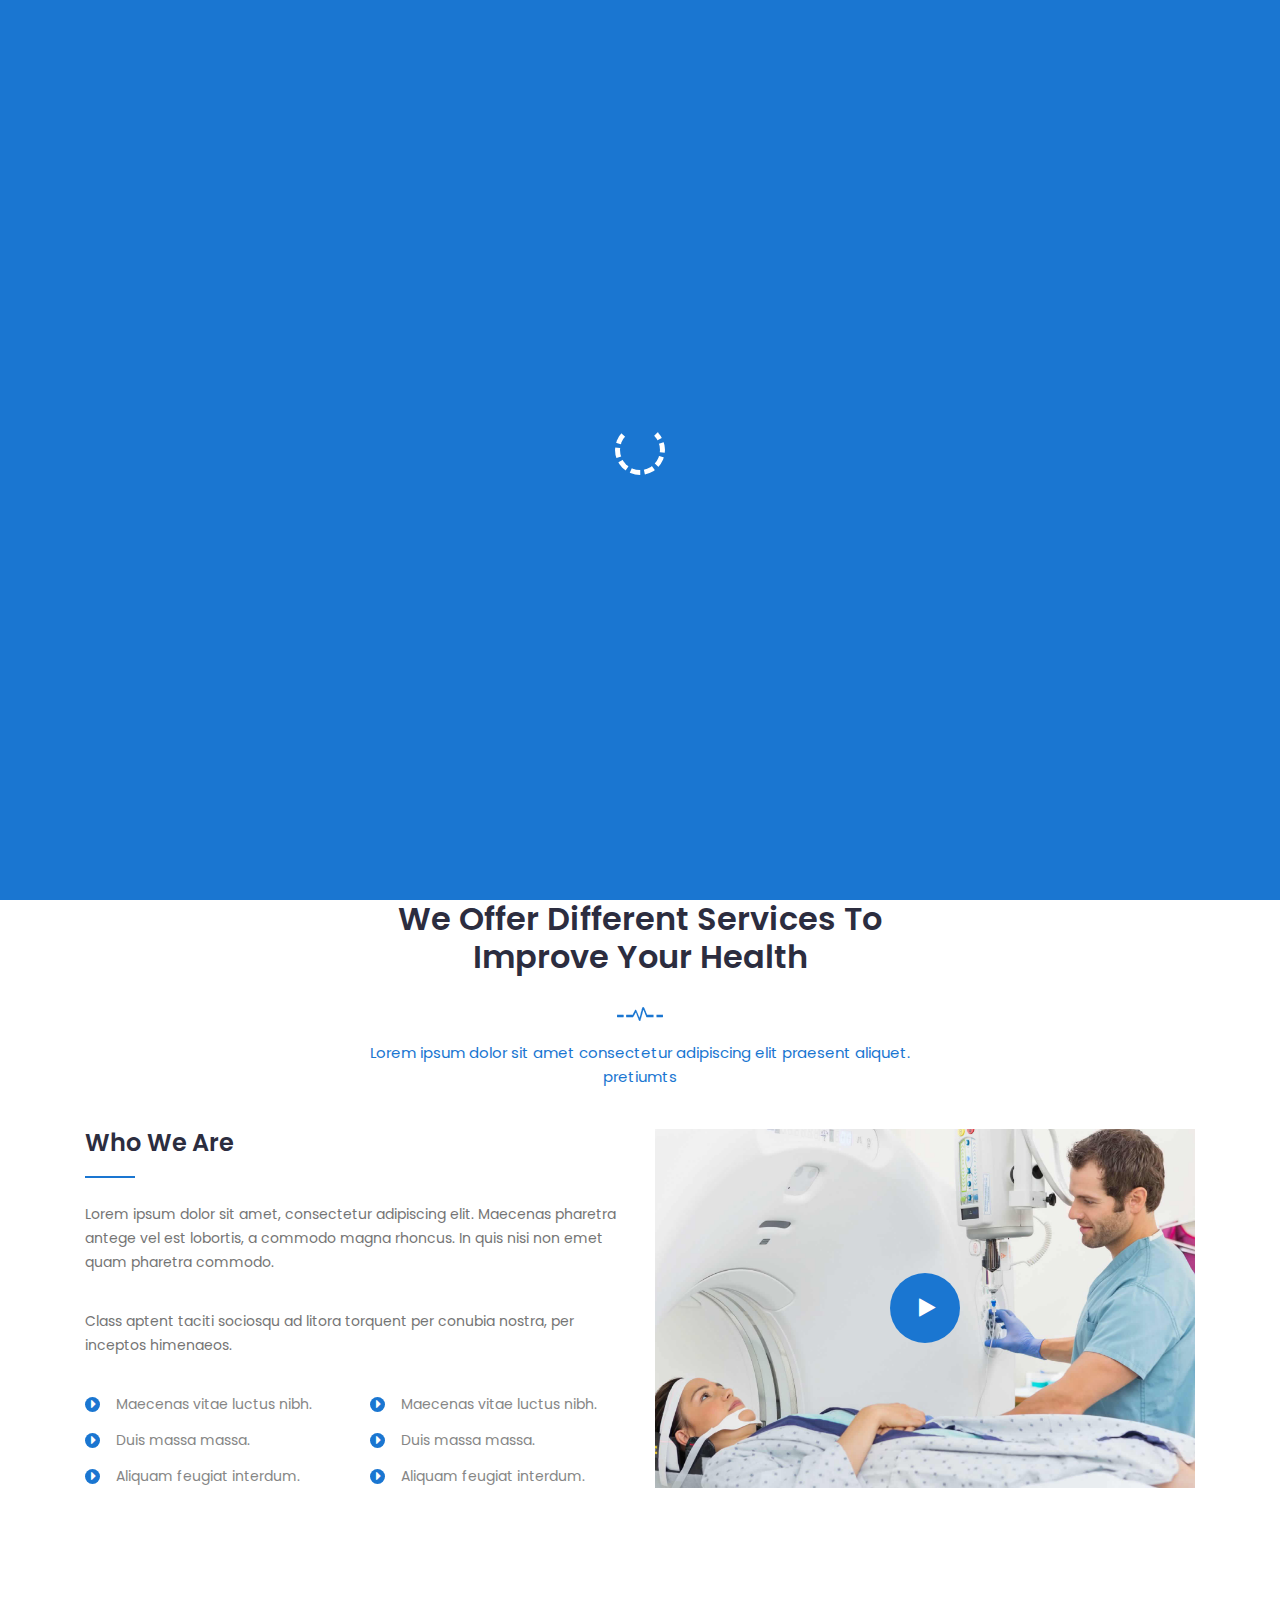
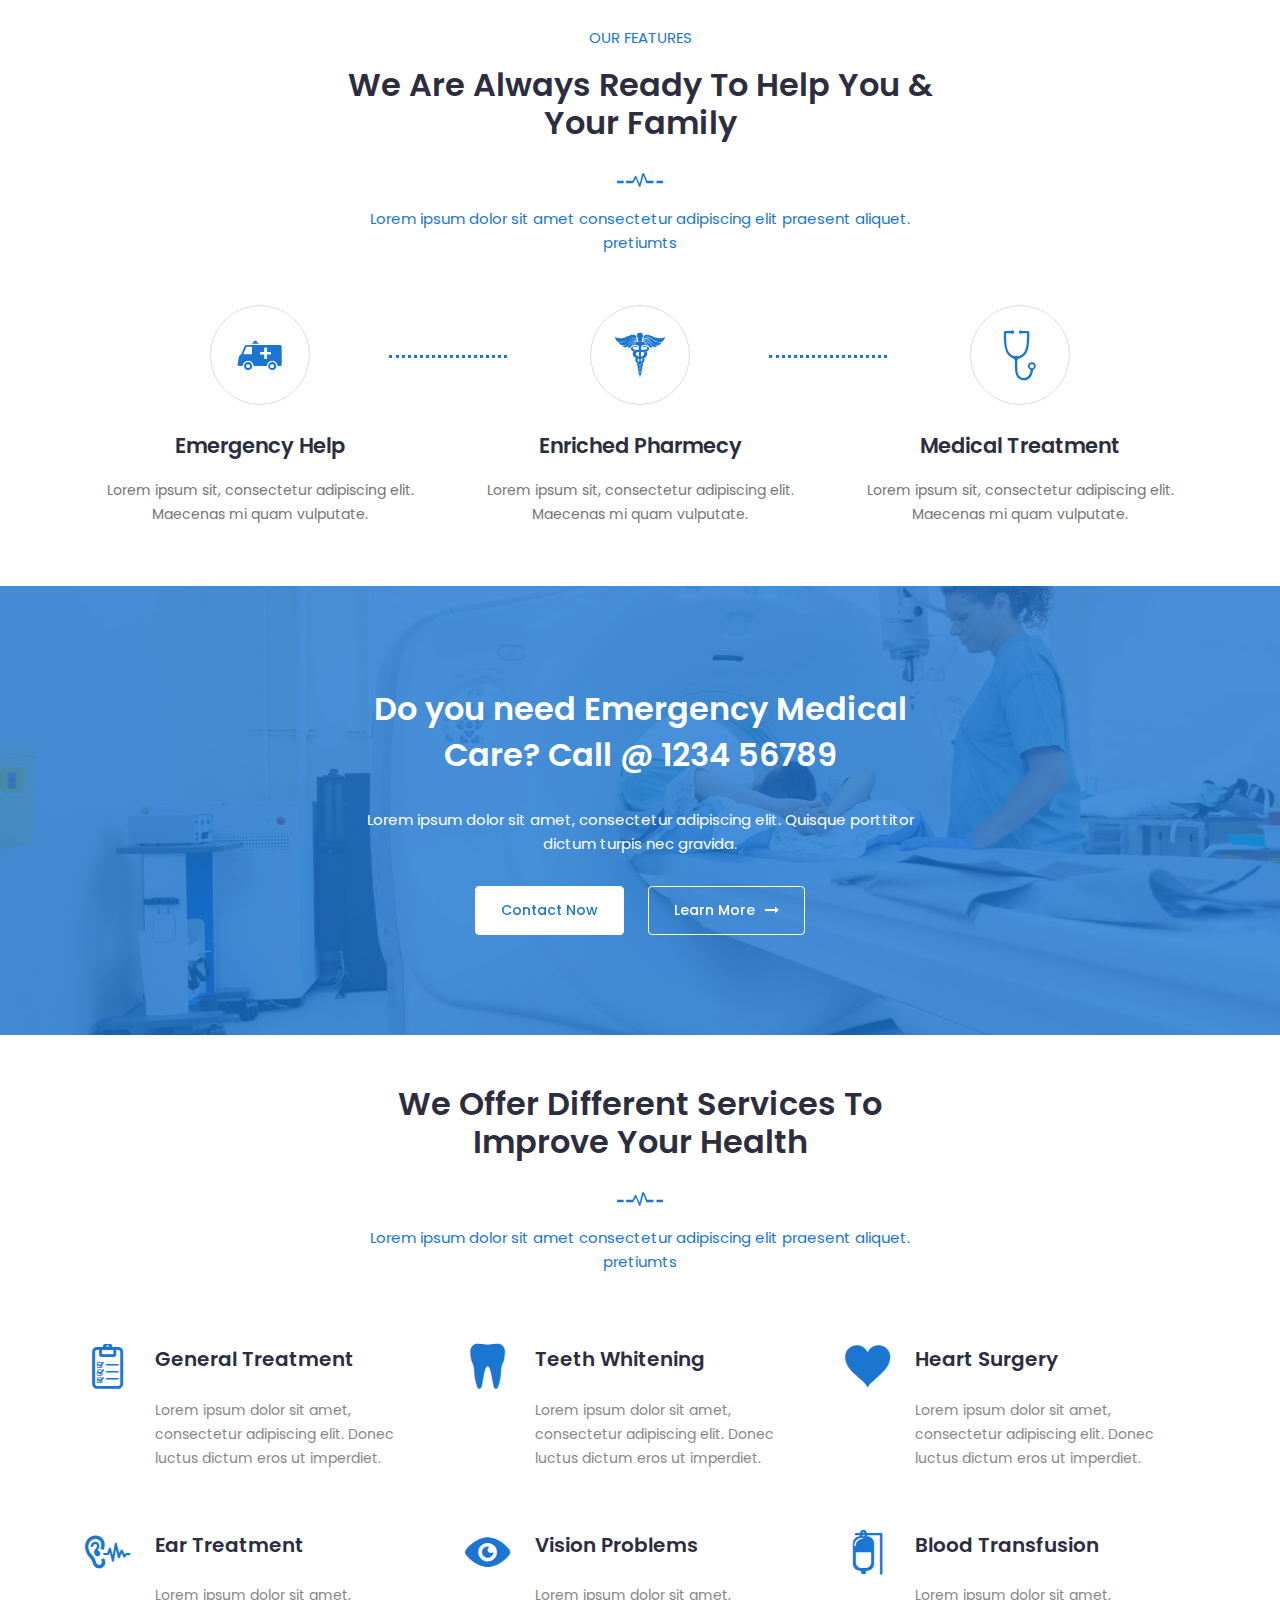
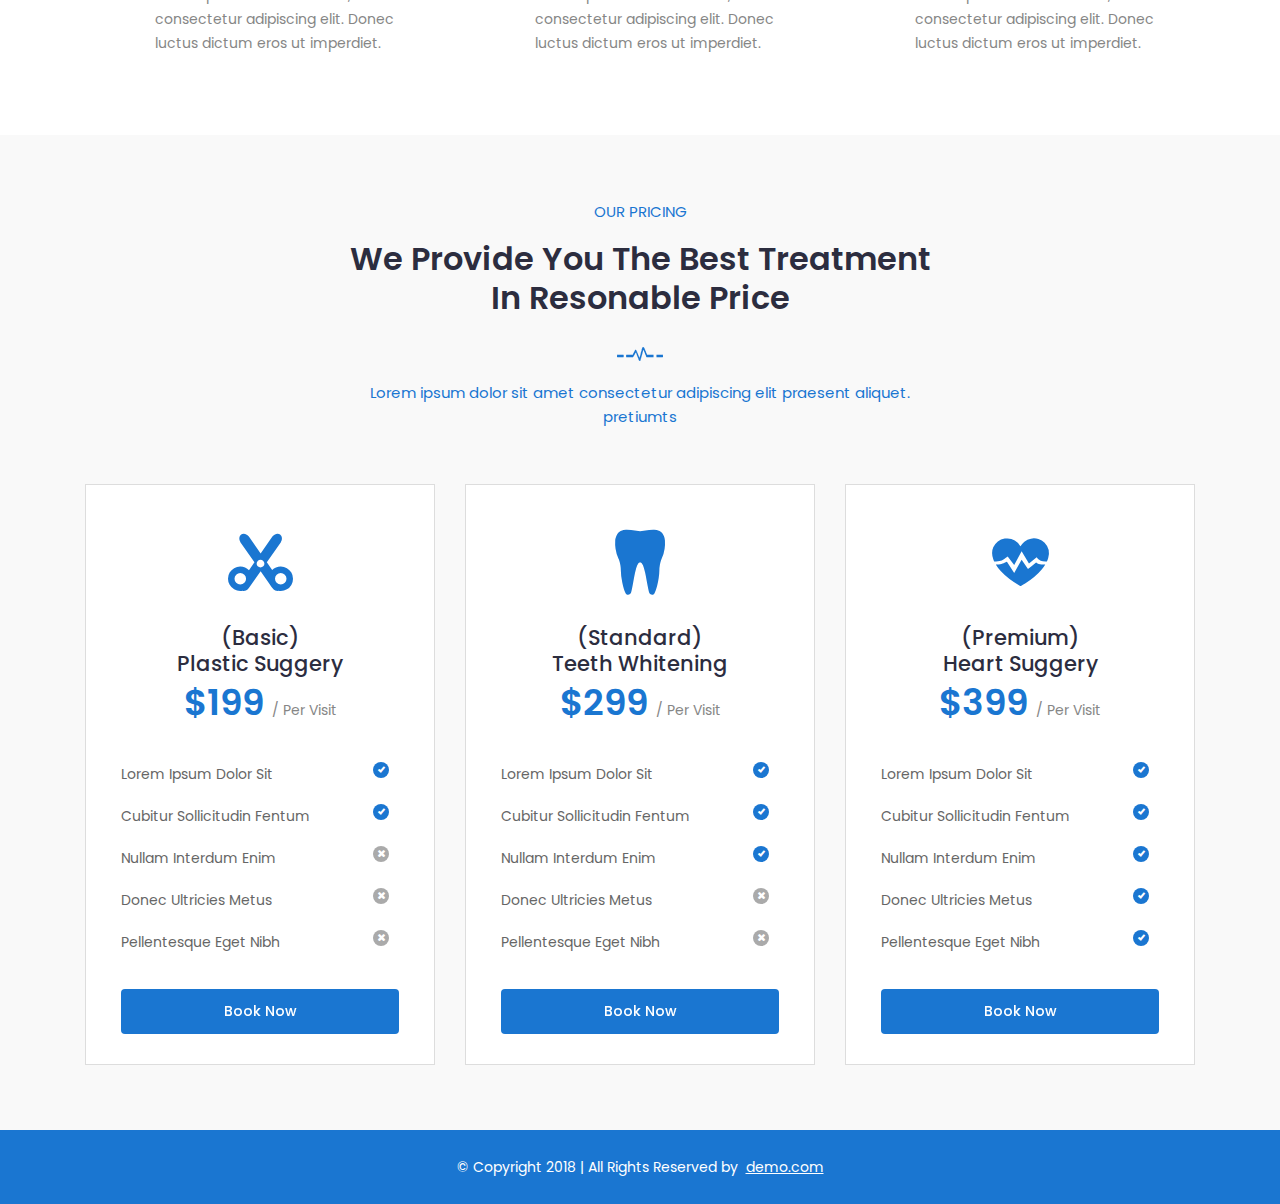
<file: index.html>
<!doctype html>
<html class="no-js" lang="zxx">

<head>
	<!-- Meta Tags -->
	<meta charset="utf-8">
	<meta http-equiv="X-UA-Compatible" content="IE=edge">
	<meta name="keywords" content="Site keywords here">
	<meta name="description" content="">
	<meta name='copyright' content=''>
	<meta name="viewport" content="width=device-width, initial-scale=1, shrink-to-fit=no">

	<title>Mediplus</title>

	<link rel="icon" href="img/favicon.png">

	<link href="https://fonts.googleapis.com/css?family=Poppins:200i,300,300i,400,400i,500,500i,600,600i,700,700i,800,800i,900,900i&display=swap" rel="stylesheet">

	<link rel="stylesheet" href="css/bootstrap.min.css">
	<link rel="stylesheet" href="css/font-awesome.min.css">
	<link rel="stylesheet" href="css/icofont.css">

	<link rel="stylesheet" href="css/normalize.css">
	<link rel="stylesheet" href="style.css">
	<link rel="stylesheet" href="css/responsive.css">
</head>

<body>

	<div class="loader"></div>

	<header class="header">
		<div class="header-inner">
			<div class="container">
				<div class="inner">
					<div class="row">
						<div class="col-lg-3 col-md-3 col-12">
							<div class="logo">
								<a href="index.html">
									<img src="img/logo.svg" alt="Logo" class="logo" onerror="this.onerror=null;this.src='img/logo.png';">
								</a>
							</div>
							<div class="mobile-nav"></div>
						</div>
						<div class="col-lg-7 col-md-9 col-12">
							<div class="main-menu">
								<nav class="navigation">
									<ul class="nav menu">
										<li class="active"><a href="index.html" tabindex="0">Home</a></li>
										<li><a href="features.html" tabindex="0">Features </a></li>
										<li><a href="pricing.html" tabindex="0">Pricing </a></li>
										<li><a href="contact.html" tabindex="0">Contact Us</a></li>
									</ul>
								</nav>
							</div>
						</div>
					</div>
				</div>
			</div>
		</div>
	</header>

	<section class="slider content">
		<div class="hero-slider">
			<div class="single-slider" style="background-image:url('img/slider2.jpg')">
				<div class="container">
					<div class="row">
						<div class="col-lg-7">
							<div class="text">
								<h1>Welcome to Our Website</h1>
								<p>Lorem ipsum dolor sit amet, consectetur adipiscing elit. Mauris sed nisl pellentesque, faucibus libero eu, gravida quam. </p>
								<div class="button">
									<a href="#" class="btn">Get Appointment</a>
									<a href="#" class="btn primary">Learn More</a>
								</div>
							</div>
						</div>
					</div>
				</div>
			</div>
		</div>
	</section>

	<section class="Feautes section mt-5">
		<div class="container">
			<div class="row">
				<div class="col-lg-12">
					<div class="section-title">
						<p class="mb-3 text-uppercase">
							<a href="" tabindex="0">MATHML </a>
						</p>
					</div>
				</div>
			</div>
			<div class="text-center mt-0">
				<math>
					<mi>x</mi>
					<mo>=</mo>
					<mfrac>
						<mrow>
							<mo>-</mo>
							<mi>b</mi>
							<mo>&#xB1;</mo>
							<msqrt>
								<mrow>
									<msup>
										<mi>b</mi>
										<mn>2</mn>
									</msup>
									<mo>-</mo>
									<mn>4</mn>
									<mi>a</mi>
									<mi>c</mi>
								</mrow>
							</msqrt>
						</mrow>
						<mrow>
							<mn>2</mn>
							<mi>a</mi>
						</mrow>
					</mfrac>
				</math>
			</div>
		</div>
	</section>

	<section class="why-choose section content">
		<div class="container">
			<div class="row">
				<div class="col-lg-12">
					<div class="section-title mt-4">
						<h2>We Offer Different Services To Improve Your Health</h2>
						<img src="img/section-img.png" alt="#">
						<p>Lorem ipsum dolor sit amet consectetur adipiscing elit praesent aliquet. pretiumts</p>
					</div>
				</div>
			</div>
			<div class="row">
				<div class="col-lg-6 col-12">
					<div class="choose-left">
						<h3>Who We Are</h3>
						<p>Lorem ipsum dolor sit amet, consectetur adipiscing elit. Maecenas pharetra antege vel est lobortis, a commodo magna rhoncus. In quis nisi non emet quam pharetra commodo. </p>
						<p>Class aptent taciti sociosqu ad litora torquent per conubia nostra, per inceptos himenaeos. </p>
						<div class="row">
							<div class="col-lg-6">
								<ul class="list">
									<li><i class="fa fa-caret-right"></i>Maecenas vitae luctus nibh. </li>
									<li><i class="fa fa-caret-right"></i>Duis massa massa.</li>
									<li><i class="fa fa-caret-right"></i>Aliquam feugiat interdum.</li>
								</ul>
							</div>
							<div class="col-lg-6">
								<ul class="list">
									<li><i class="fa fa-caret-right"></i>Maecenas vitae luctus nibh. </li>
									<li><i class="fa fa-caret-right"></i>Duis massa massa.</li>
									<li><i class="fa fa-caret-right"></i>Aliquam feugiat interdum.</li>
								</ul>
							</div>
						</div>
					</div>
				</div>
				<div class="col-lg-6 col-12">
					<div class="choose-right">
						<div class="video-image">
							<div class="promo-video">
								<div class="waves-block">
									<div class="waves wave-1"></div>
									<div class="waves wave-2"></div>
									<div class="waves wave-3"></div>
								</div>
							</div>
							<a href="" class="video video-popup mfp-iframe"><i class="fa fa-play"></i></a>
						</div>
					</div>
				</div>
			</div>
		</div>
	</section>

	<section class="Feautes section mt-5">
		<div class="container">
			<div class="row">
				<div class="col-lg-12">
					<div class="section-title">
						<p class="mb-3 text-uppercase">
							<a href="features.html" tabindex="0">OUR FEATURES </a>
						</p>
						<h2>We Are Always Ready to Help You & Your Family</h2>
						<img src="img/section-img.png" alt="#">
						<p>Lorem ipsum dolor sit amet consectetur adipiscing elit praesent aliquet. pretiumts</p>
					</div>
				</div>
			</div>
			<div class="row">
				<div class="col-lg-4 col-12">
					<div class="single-features">
						<div class="signle-icon">
							<i class="icofont icofont-ambulance-cross"></i>
						</div>
						<h3>Emergency Help</h3>
						<p>Lorem ipsum sit, consectetur adipiscing elit. Maecenas mi quam vulputate.</p>
					</div>
				</div>
				<div class="col-lg-4 col-12">
					<div class="single-features">
						<div class="signle-icon">
							<i class="icofont icofont-medical-sign-alt"></i>
						</div>
						<h3>Enriched Pharmecy</h3>
						<p>Lorem ipsum sit, consectetur adipiscing elit. Maecenas mi quam vulputate.</p>
					</div>
				</div>
				<div class="col-lg-4 col-12">
					<div class="single-features last">
						<div class="signle-icon">
							<i class="icofont icofont-stethoscope"></i>
						</div>
						<h3>Medical Treatment</h3>
						<p>Lorem ipsum sit, consectetur adipiscing elit. Maecenas mi quam vulputate.</p>
					</div>
				</div>
			</div>
		</div>
	</section>

	<section class="call-action overlay" data-stellar-background-ratio="0.5">
		<div class="container">
			<div class="row">
				<div class="col-lg-12 col-md-12 col-12">
					<div class="content">
						<h2>Do you need Emergency Medical Care? Call @ 1234 56789</h2>
						<p>Lorem ipsum dolor sit amet, consectetur adipiscing elit. Quisque porttitor dictum turpis nec gravida.</p>
						<div class="button">
							<a href="contact.html" tabindex="0" class="btn">Contact Now</a>
							<a href="#" class="btn second">Learn More<i class="fa fa-long-arrow-right"></i></a>
						</div>
					</div>
				</div>
			</div>
		</div>
	</section>

	<section class="services section">
		<div class="container">
			<div class="row">
				<div class="col-lg-12">
					<div class="section-title">
						<h2>We Offer Different Services To Improve Your Health</h2>
						<img src="img/section-img.png" alt="#">
						<p>Lorem ipsum dolor sit amet consectetur adipiscing elit praesent aliquet. pretiumts</p>
					</div>
				</div>
			</div>
			<div class="row">
				<div class="col-lg-4 col-md-6 col-12">
					<div class="single-service">
						<i class="icofont icofont-prescription"></i>
						<h4><a href="service-details.html">General Treatment</a></h4>
						<p>Lorem ipsum dolor sit amet, consectetur adipiscing elit. Donec luctus dictum eros ut imperdiet. </p>
					</div>
				</div>
				<div class="col-lg-4 col-md-6 col-12">
					<div class="single-service">
						<i class="icofont icofont-tooth"></i>
						<h4><a href="service-details.html">Teeth Whitening</a></h4>
						<p>Lorem ipsum dolor sit amet, consectetur adipiscing elit. Donec luctus dictum eros ut imperdiet. </p>
					</div>
				</div>
				<div class="col-lg-4 col-md-6 col-12">
					<div class="single-service">
						<i class="icofont icofont-heart-alt"></i>
						<h4><a href="service-details.html">Heart Surgery</a></h4>
						<p>Lorem ipsum dolor sit amet, consectetur adipiscing elit. Donec luctus dictum eros ut imperdiet. </p>
					</div>
				</div>
				<div class="col-lg-4 col-md-6 col-12">
					<div class="single-service">
						<i class="icofont icofont-listening"></i>
						<h4><a href="service-details.html">Ear Treatment</a></h4>
						<p>Lorem ipsum dolor sit amet, consectetur adipiscing elit. Donec luctus dictum eros ut imperdiet. </p>
					</div>
				</div>
				<div class="col-lg-4 col-md-6 col-12">
					<div class="single-service">
						<i class="icofont icofont-eye-alt"></i>
						<h4><a href="service-details.html">Vision Problems</a></h4>
						<p>Lorem ipsum dolor sit amet, consectetur adipiscing elit. Donec luctus dictum eros ut imperdiet. </p>
					</div>
				</div>
				<div class="col-lg-4 col-md-6 col-12">
					<div class="single-service">
						<i class="icofont icofont-blood"></i>
						<h4><a href="service-details.html">Blood Transfusion</a></h4>
						<p>Lorem ipsum dolor sit amet, consectetur adipiscing elit. Donec luctus dictum eros ut imperdiet. </p>
					</div>
				</div>
			</div>
		</div>
	</section>

	<section class="pricing-table section">
		<div class="container">
			<div class="row">
				<div class="col-lg-12">
					<div class="section-title">
						<p class="mb-3 text-uppercase">
							<a href="features.html" tabindex="0">OUR PRICING </a>
						</p>
						<h2>We Provide You The Best Treatment In Resonable Price</h2>
						<img src="img/section-img.png" alt="#">
						<p>Lorem ipsum dolor sit amet consectetur adipiscing elit praesent aliquet. pretiumts</p>
					</div>
				</div>
			</div>
			<div class="row">
				<div class="col-lg-4 col-md-12 col-12">
					<div class="single-table">
						<div class="table-head">
							<div class="icon">
								<i class="icofont icofont-ui-cut"></i>
							</div>
							<h4 class="title">
								(Basic)<br />
								Plastic Suggery
							</h4>
							<div class="price">
								<p class="amount">$199<span>/ Per Visit</span></p>
							</div>
						</div>
						<ul class="table-list">
							<li><i class="icofont icofont-ui-check"></i>Lorem ipsum dolor sit</li>
							<li><i class="icofont icofont-ui-check"></i>Cubitur sollicitudin fentum</li>
							<li class="cross"><i class="icofont icofont-ui-close"></i>Nullam interdum enim</li>
							<li class="cross"><i class="icofont icofont-ui-close"></i>Donec ultricies metus</li>
							<li class="cross"><i class="icofont icofont-ui-close"></i>Pellentesque eget nibh</li>
						</ul>
						<div class="table-bottom">
							<a class="btn" href="#">Book Now</a>
						</div>
					</div>
				</div>

				<div class="col-lg-4 col-md-12 col-12">
					<div class="single-table">
						<div class="table-head">
							<div class="icon">
								<i class="icofont icofont-tooth"></i>
							</div>
							<h4 class="title">
								(Standard) <br />
								Teeth Whitening</h4>
							<div class="price">
								<p class="amount">$299<span>/ Per Visit</span></p>
							</div>
						</div>
						<ul class="table-list">
							<li><i class="icofont icofont-ui-check"></i>Lorem ipsum dolor sit</li>
							<li><i class="icofont icofont-ui-check"></i>Cubitur sollicitudin fentum</li>
							<li><i class="icofont icofont-ui-check"></i>Nullam interdum enim</li>
							<li class="cross"><i class="icofont icofont-ui-close"></i>Donec ultricies metus</li>
							<li class="cross"><i class="icofont icofont-ui-close"></i>Pellentesque eget nibh</li>
						</ul>
						<div class="table-bottom">
							<a class="btn" href="#">Book Now</a>
						</div>
					</div>
				</div>

				<div class="col-lg-4 col-md-12 col-12">
					<div class="single-table">
						<div class="table-head">
							<div class="icon">
								<i class="icofont-heart-beat"></i>
							</div>
							<h4 class="title">
								(Premium) <br>
								Heart Suggery</h4>
							<div class="price">
								<p class="amount">$399<span>/ Per Visit</span></p>
							</div>
						</div>
						<ul class="table-list">
							<li><i class="icofont icofont-ui-check"></i>Lorem ipsum dolor sit</li>
							<li><i class="icofont icofont-ui-check"></i>Cubitur sollicitudin fentum</li>
							<li><i class="icofont icofont-ui-check"></i>Nullam interdum enim</li>
							<li><i class="icofont icofont-ui-check"></i>Donec ultricies metus</li>
							<li><i class="icofont icofont-ui-check"></i>Pellentesque eget nibh</li>
						</ul>
						<div class="table-bottom">
							<a class="btn" href="#">Book Now</a>
						</div>
					</div>
				</div>
			</div>
		</div>
	</section>

	<footer id="footer" class="footer ">
		<div class="copyright">
			<div class="container">
				<div class="row">
					<div class="col-lg-12 col-md-12 col-12">
						<div class="copyright-content">
							<p>© Copyright 2018 | All Rights Reserved by <a href="" target="">demo.com</a> </p>
						</div>
					</div>
				</div>
			</div>
		</div>
	</footer>
</body>

</html>
</file>
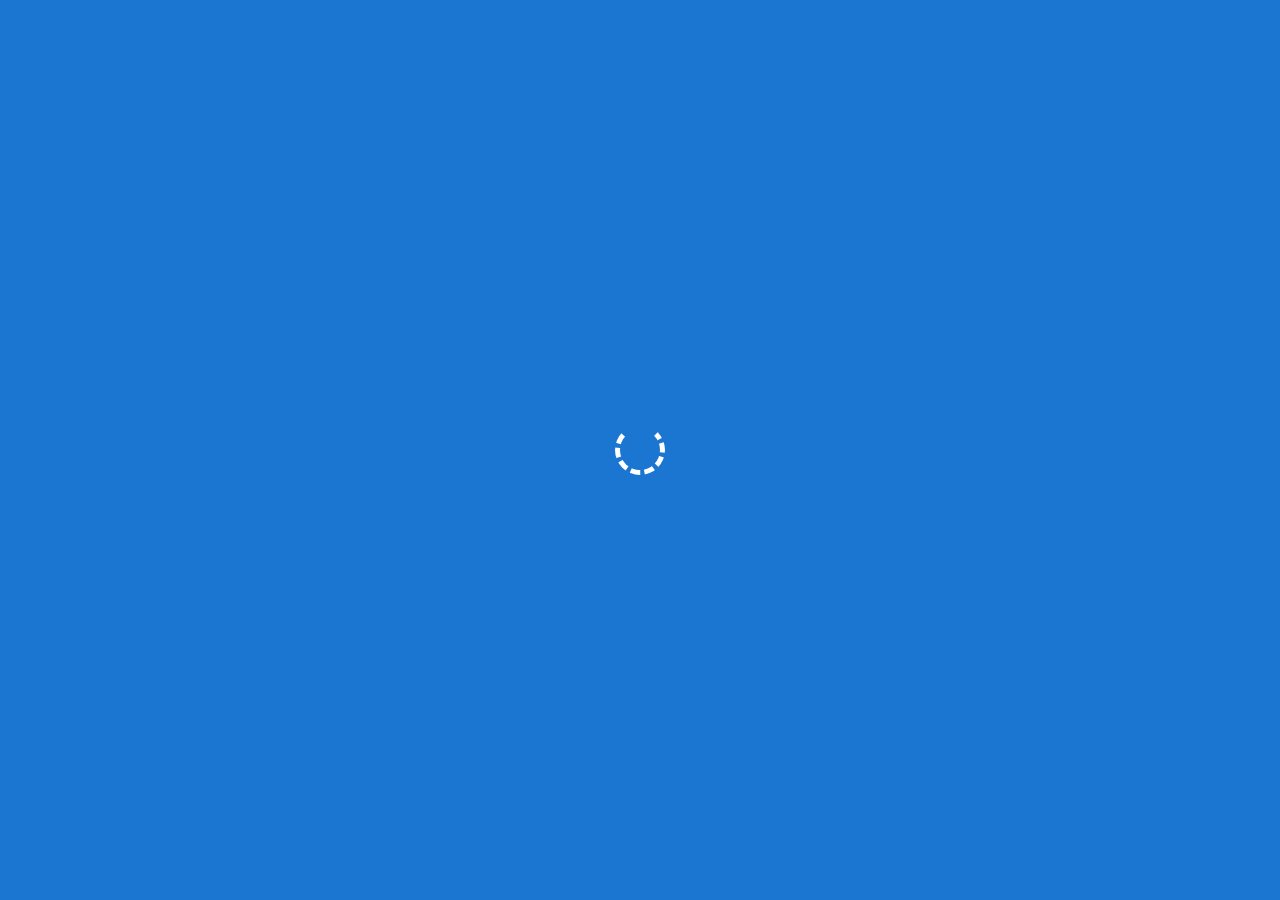
<file: contact.html>
<!doctype html>
<html class="no-js" lang="zxx">

<head>
	<!-- Meta Tags -->
	<meta charset="utf-8">
	<meta http-equiv="X-UA-Compatible" content="IE=edge">
	<meta name="keywords" content="Site keywords here">
	<meta name="description" content="">
	<meta name='copyright' content=''>
	<meta name="viewport" content="width=device-width, initial-scale=1, shrink-to-fit=no">

	<title>Mediplus</title>

	<link rel="icon" href="img/favicon.png">

	<link href="https://fonts.googleapis.com/css?family=Poppins:200i,300,300i,400,400i,500,500i,600,600i,700,700i,800,800i,900,900i&display=swap" rel="stylesheet">

	<link rel="stylesheet" href="css/bootstrap.min.css">
	<link rel="stylesheet" href="css/font-awesome.min.css">
	<link rel="stylesheet" href="css/icofont.css">

	<link rel="stylesheet" href="css/normalize.css">
	<link rel="stylesheet" href="style.css">
	<link rel="stylesheet" href="css/responsive.css">

</head>

<body>

	<div class="loader"></div>

	<header class="header">
		<div class="header-inner">
			<div class="container">
				<div class="inner">
					<div class="row">
						<div class="col-lg-3 col-md-3 col-12">
							<div class="logo">
								<a href="index.html"><img src="img/logo.svg" alt="Logo" class="logo" onerror="this.onerror=null;this.src='img/logo.png';"></a>
							</div>
							<div class="mobile-nav"></div>
						</div>
						<div class="col-lg-7 col-md-9 col-12">
							<div class="main-menu">
								<nav class="navigation">
									<ul class="nav menu">
										<li><a href="index.html" tabindex="0">Home </a></li>
										<li><a href="features.html" tabindex="0">Features </a></li>
										<li><a href="pricing.html" tabindex="0">Pricing </a></li>
										<li class="active"><a href="contact.html" tabindex="0">Contact Us</a></li>
									</ul>
								</nav>
							</div>
						</div>
					</div>
				</div>
			</div>
		</div>
	</header>

	<div class="breadcrumbs overlay">
		<div class="container">
			<div class="bread-inner">
				<div class="row">
					<div class="col-12">
						<h2>Contact Us</h2>
						<ul class="bread-list">
							<li><a href="index.html">Home</a></li>
							<li><i class="icofont-simple-right"></i></li>
							<li class="active">Contact Us</li>
						</ul>
					</div>
				</div>
			</div>
		</div>
	</div>

	<section class="contact-us section mt-4">
		<div class="container">
			<div class="inner">
				<div class="row">
					<div class="col-lg-6">
						<div class="contact-us-left">
							<iframe src="https://www.google.com/maps/embed?pb=YOUR_GOOGLE_MAP_EMBED_URL" width="100%" height="100%" frameborder="0" style="border:0;" allowfullscreen="" aria-hidden="false" tabindex="0"></iframe>
						</div>
					</div>
					<div class="col-lg-6">
						<div class="contact-us-form">
							<h2>Contact With Us</h2>
							<p>If you have any questions please fell free to contact with us.</p>
							<form class="form" action="">
								<div class="row">
									<div class="col-lg-6">
										<div class="form-group">
											<input type="text" id="name" name="name" placeholder="Name" required>
										</div>
									</div>
									<div class="col-lg-6">
										<div class="form-group">
											<input type="email" id="email" name="email" placeholder="Email" required>
										</div>
									</div>
									<div class="col-lg-12">
										<div class="form-group">
											<textarea name="message" placeholder="Your Message" required></textarea>
										</div>
									</div>
									<div class="col-12">
										<div class="form-group login-btn">
											<button class="btn" type="submit">Send</button>
										</div>
									</div>
								</div>
							</form>
						</div>
					</div>
				</div>
			</div>
		</div>
	</section>

	<footer id="footer" class="footer ">
		<div class="copyright">
			<div class="container">
				<div class="row">
					<div class="col-lg-12 col-md-12 col-12">
						<div class="copyright-content">
							<p>© Copyright 2018 | All Rights Reserved by <a href="" target="">demo.com</a> </p>
						</div>
					</div>
				</div>
			</div>
		</div>
	</footer>
</body>

</html>
</file>
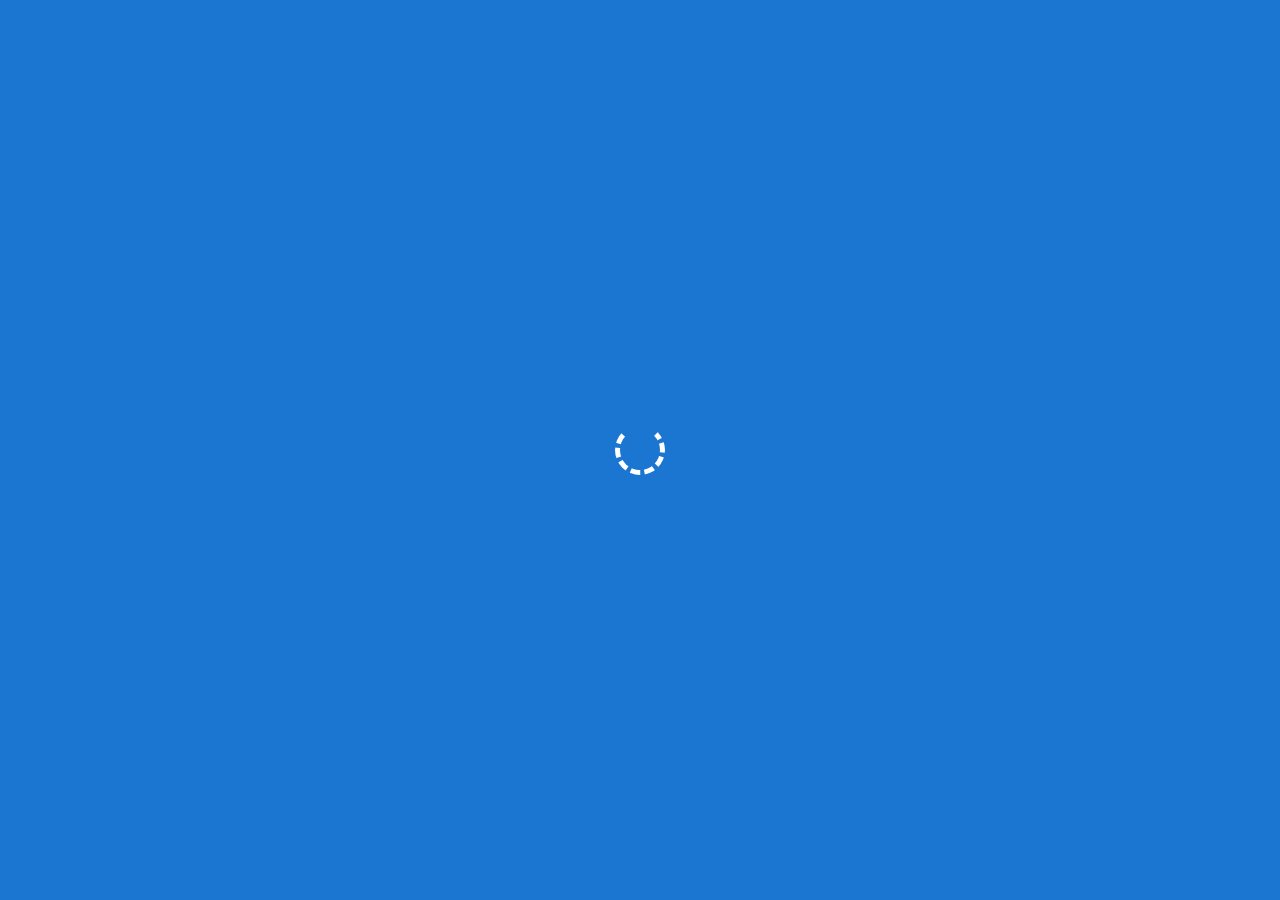
<file: features.html>
<!doctype html>
<html class="no-js" lang="zxx">

<head>
  <!-- Meta Tags -->
  <meta charset="utf-8">
  <meta http-equiv="X-UA-Compatible" content="IE=edge">
  <meta name="keywords" content="Site keywords here">
  <meta name="description" content="">
  <meta name='copyright' content=''>
  <meta name="viewport" content="width=device-width, initial-scale=1, shrink-to-fit=no">

  <title>Mediplus</title>

  <link rel="icon" href="img/favicon.png">

  <link href="https://fonts.googleapis.com/css?family=Poppins:200i,300,300i,400,400i,500,500i,600,600i,700,700i,800,800i,900,900i&display=swap" rel="stylesheet">

  <link rel="stylesheet" href="css/bootstrap.min.css">
  <link rel="stylesheet" href="css/font-awesome.min.css">
  <link rel="stylesheet" href="css/icofont.css">

  <link rel="stylesheet" href="css/normalize.css">
  <link rel="stylesheet" href="style.css">
  <link rel="stylesheet" href="css/responsive.css">

</head>

<body>

  <div class="loader"></div>

  <header class="header">
    <div class="header-inner">
      <div class="container">
        <div class="inner">
          <div class="row">
            <div class="col-lg-3 col-md-3 col-12">
              <div class="logo">
                <a href="index.html">
                  <a href="index.html"><img src="img/logo.svg" alt="Logo" class="logo" onerror="this.onerror=null;this.src='img/logo.png';"></a>
                </a>
              </div>
              <div class="mobile-nav"></div>
            </div>
            <div class="col-lg-7 col-md-9 col-12">
              <div class="main-menu">
                <nav class="navigation">
                  <ul class="nav menu">
                    <li><a href="index.html" tabindex="0">Home </a></li>
                    <li class="active"><a href="features.html" tabindex="0">Features </a></li>
                    <li><a href="pricing.html" tabindex="0">Pricing </a></li>
                    <li><a href="contact.html" tabindex="0">Contact Us</a></li>
                  </ul>
                </nav>
              </div>
            </div>
          </div>
        </div>
      </div>
    </div>
  </header>

  <div class="breadcrumbs overlay">
    <div class="container">
      <div class="bread-inner">
        <div class="row">
          <div class="col-12">
            <h2>Features</h2>
            <ul class="bread-list">
              <li><a href="index.html">Home</a></li>
              <li><i class="icofont-simple-right"></i></li>
              <li class="active">Features</li>
            </ul>
          </div>
        </div>
      </div>
    </div>
  </div>

  <section class="Feautes section mt-5">
    <div class="container">
      <div class="row">
        <div class="col-lg-12">
          <div class="section-title">
            <h2>We Are Always Ready to Help You & Your Family</h2>
            <img src="img/section-img.png" alt="#">
            <p>Lorem ipsum dolor sit amet consectetur adipiscing elit praesent aliquet. pretiumts</p>
          </div>
        </div>
      </div>
      <div class="row">
        <div class="col-lg-4 col-12">
          <div class="single-features">
            <div class="signle-icon">
              <i class="icofont icofont-ambulance-cross"></i>
            </div>
            <h3>Emergency Help</h3>
            <p>Lorem ipsum sit, consectetur adipiscing elit. Maecenas mi quam vulputate.</p>
          </div>
        </div>
        <div class="col-lg-4 col-12">
          <div class="single-features">
            <div class="signle-icon">
              <i class="icofont icofont-medical-sign-alt"></i>
            </div>
            <h3>Enriched Pharmecy</h3>
            <p>Lorem ipsum sit, consectetur adipiscing elit. Maecenas mi quam vulputate.</p>
          </div>
        </div>
        <div class="col-lg-4 col-12">
          <div class="single-features last">
            <div class="signle-icon">
              <i class="icofont icofont-stethoscope"></i>
            </div>
            <h3>Medical Treatment</h3>
            <p>Lorem ipsum sit, consectetur adipiscing elit. Maecenas mi quam vulputate.</p>
          </div>
        </div>
      </div>
    </div>
  </section>

  <footer id="footer" class="footer ">
    <div class="copyright">
      <div class="container">
        <div class="row">
          <div class="col-lg-12 col-md-12 col-12">
            <div class="copyright-content">
              <p>© Copyright 2018 | All Rights Reserved by <a href="" target="">demo.com</a> </p>
            </div>
          </div>
        </div>
      </div>
    </div>
  </footer>
</body>

</html>
</file>
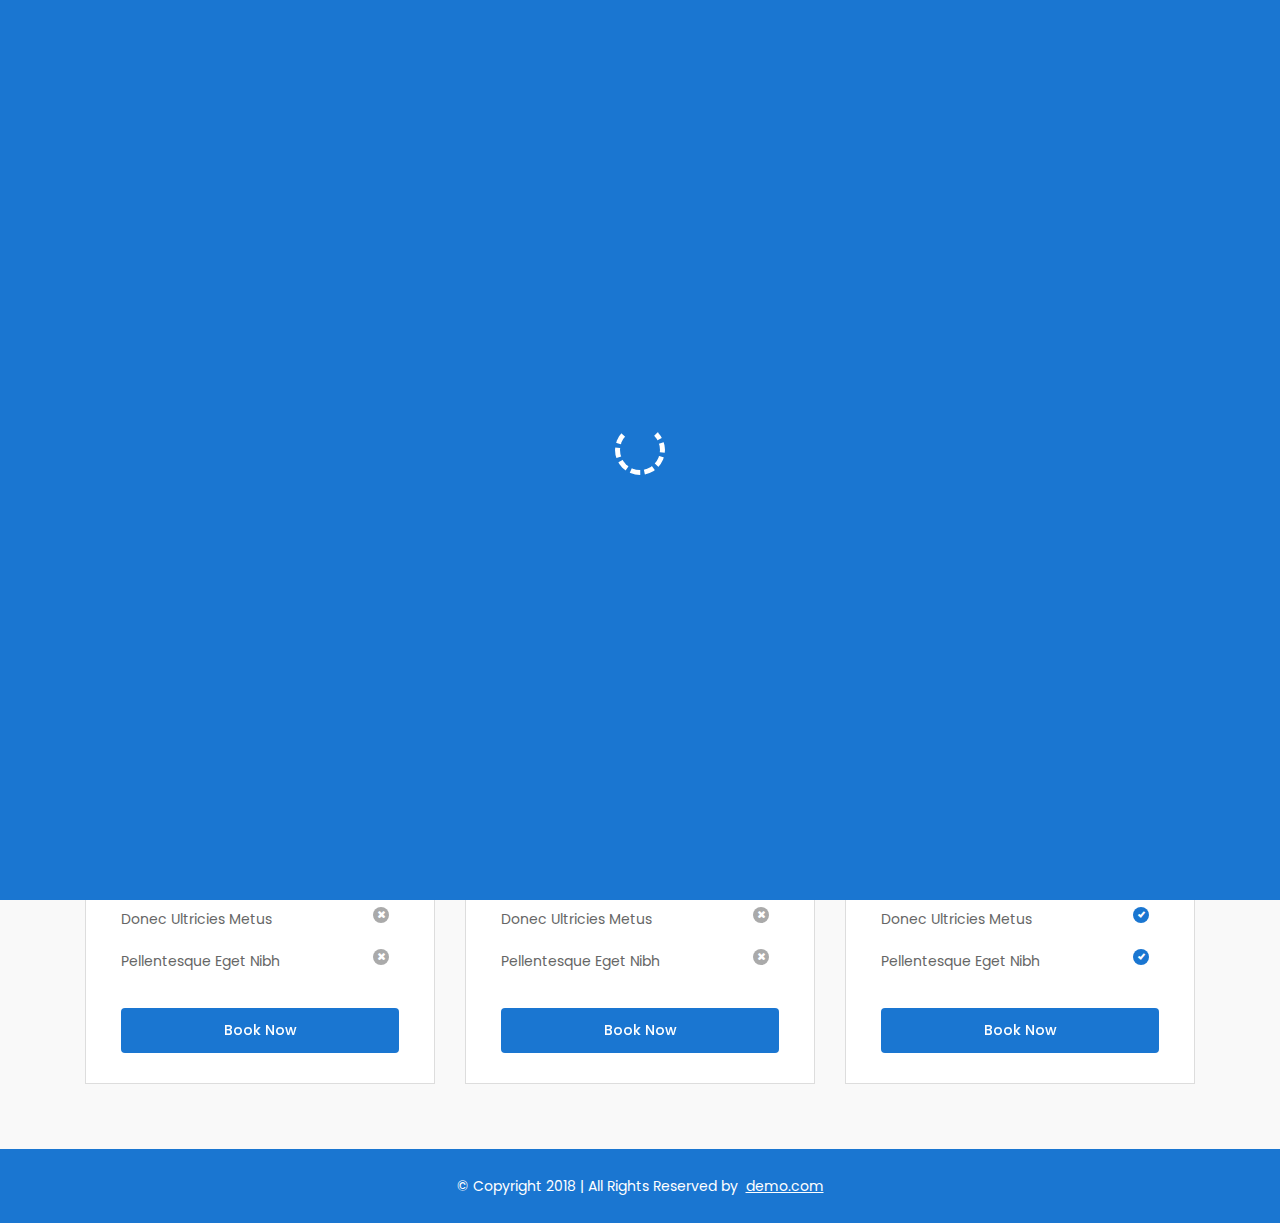
<file: pricing.html>
<!doctype html>
<html class="no-js" lang="zxx">

<head>
  <!-- Meta Tags -->
  <meta charset="utf-8">
  <meta http-equiv="X-UA-Compatible" content="IE=edge">
  <meta name="keywords" content="Site keywords here">
  <meta name="description" content="">
  <meta name='copyright' content=''>
  <meta name="viewport" content="width=device-width, initial-scale=1, shrink-to-fit=no">

  <title>Mediplus</title>

  <link rel="icon" href="img/favicon.png">

  <link href="https://fonts.googleapis.com/css?family=Poppins:200i,300,300i,400,400i,500,500i,600,600i,700,700i,800,800i,900,900i&display=swap" rel="stylesheet">

  <link rel="stylesheet" href="css/bootstrap.min.css">
  <link rel="stylesheet" href="css/font-awesome.min.css">
  <link rel="stylesheet" href="css/icofont.css">

  <!-- Medipro CSS -->
  <link rel="stylesheet" href="css/normalize.css">
  <link rel="stylesheet" href="style.css">
  <link rel="stylesheet" href="css/responsive.css">

</head>

<body>

  <div class="loader"></div>

  <header class="header">
    <div class="header-inner">
      <div class="container">
        <div class="inner">
          <div class="row">
            <div class="col-lg-3 col-md-3 col-12">
              <div class="logo">
                <a href="index.html"><img src="img/logo.svg" alt="Logo" class="logo" onerror="this.onerror=null;this.src='img/logo.png';"></a>
              </div>
              <div class="mobile-nav"></div>
            </div>
            <div class="col-lg-7 col-md-9 col-12">
              <div class="main-menu">
                <nav class="navigation">
                  <ul class="nav menu">
                    <li><a href="index.html" tabindex="0">Home </a></li>
                    <li><a href="features.html" tabindex="0">Features </a></li>
                    <li class="active"><a href="pricing.html" tabindex="0">Pricing </a></li>
                    <li><a href="contact.html" tabindex="0">Contact Us</a></li>
                  </ul>
                </nav>
              </div>
            </div>
          </div>
        </div>
      </div>
    </div>
  </header>

  <div class="breadcrumbs overlay">
    <div class="container">
      <div class="bread-inner">
        <div class="row">
          <div class="col-12">
            <h2>Pricing</h2>
            <ul class="bread-list">
              <li><a href="index.html">Home</a></li>
              <li><i class="icofont-simple-right"></i></li>
              <li class="active">Pricing</li>
            </ul>
          </div>
        </div>
      </div>
    </div>
  </div>

  <section class="pricing-table section">
    <div class="container">
      <div class="row">
        <div class="col-lg-12">
          <div class="section-title">
            <h2>We Provide You The Best Treatment In Resonable Price</h2>
            <img src="img/section-img.png" alt="#">
            <p>Lorem ipsum dolor sit amet consectetur adipiscing elit praesent aliquet. pretiumts</p>
          </div>
        </div>
      </div>
      <div class="row">
        <div class="col-lg-4 col-md-12 col-12">
          <div class="single-table">
            <div class="table-head">
              <div class="icon">
                <i class="icofont icofont-ui-cut"></i>
              </div>
              <h4 class="title">
                (Basic)<br />
                Plastic Suggery
              </h4>
              <div class="price">
                <p class="amount">$199<span>/ Per Visit</span></p>
              </div>
            </div>
            <ul class="table-list">
              <li><i class="icofont icofont-ui-check"></i>Lorem ipsum dolor sit</li>
              <li><i class="icofont icofont-ui-check"></i>Cubitur sollicitudin fentum</li>
              <li class="cross"><i class="icofont icofont-ui-close"></i>Nullam interdum enim</li>
              <li class="cross"><i class="icofont icofont-ui-close"></i>Donec ultricies metus</li>
              <li class="cross"><i class="icofont icofont-ui-close"></i>Pellentesque eget nibh</li>
            </ul>
            <div class="table-bottom">
              <a class="btn" href="#">Book Now</a>
            </div>
          </div>
        </div>

        <div class="col-lg-4 col-md-12 col-12">
          <div class="single-table">
            <div class="table-head">
              <div class="icon">
                <i class="icofont icofont-tooth"></i>
              </div>
              <h4 class="title">
                (Standard) <br />
                Teeth Whitening</h4>
              <div class="price">
                <p class="amount">$299<span>/ Per Visit</span></p>
              </div>
            </div>
            <ul class="table-list">
              <li><i class="icofont icofont-ui-check"></i>Lorem ipsum dolor sit</li>
              <li><i class="icofont icofont-ui-check"></i>Cubitur sollicitudin fentum</li>
              <li><i class="icofont icofont-ui-check"></i>Nullam interdum enim</li>
              <li class="cross"><i class="icofont icofont-ui-close"></i>Donec ultricies metus</li>
              <li class="cross"><i class="icofont icofont-ui-close"></i>Pellentesque eget nibh</li>
            </ul>
            <div class="table-bottom">
              <a class="btn" href="#">Book Now</a>
            </div>
          </div>
        </div>

        <div class="col-lg-4 col-md-12 col-12">
          <div class="single-table">
            <div class="table-head">
              <div class="icon">
                <i class="icofont-heart-beat"></i>
              </div>
              <h4 class="title">
                (Premium) <br>
                Heart Suggery</h4>
              <div class="price">
                <p class="amount">$399<span>/ Per Visit</span></p>
              </div>
            </div>
            <ul class="table-list">
              <li><i class="icofont icofont-ui-check"></i>Lorem ipsum dolor sit</li>
              <li><i class="icofont icofont-ui-check"></i>Cubitur sollicitudin fentum</li>
              <li><i class="icofont icofont-ui-check"></i>Nullam interdum enim</li>
              <li><i class="icofont icofont-ui-check"></i>Donec ultricies metus</li>
              <li><i class="icofont icofont-ui-check"></i>Pellentesque eget nibh</li>
            </ul>
            <div class="table-bottom">
              <a class="btn" href="#">Book Now</a>
            </div>
          </div>
        </div>
      </div>
    </div>
  </section>

  <footer id="footer" class="footer ">
    <div class="copyright">
      <div class="container">
        <div class="row">
          <div class="col-lg-12 col-md-12 col-12">
            <div class="copyright-content">
              <p>© Copyright 2018 | All Rights Reserved by <a href="" target="">demo.com</a> </p>
            </div>
          </div>
        </div>
      </div>
    </div>
  </footer>
</body>

</html>
</file>
<file: style.css>
body {
	font-family: 'Poppins', sans-serif;
	font-weight: 400;
	font-size: 14px;
	color: #888;
}

.pro-features {
	position: fixed;
	right: -300px;
	width: 300px;
	height: auto;
	line-height: 46px;
	font-size: 14px;
	background: #fff;
	text-align: left;
	color: #333;
	top: 50%;
	transform: translateY(-50%);
	box-shadow: -4px 0px 5px #00000036;
	color: #fff;
	z-index: 9999;
	padding: 20px 30px 30px 30px;
	-webkit-transition: all 0.4s ease;
	-moz-transition: all 0.4s ease;
	transition: all 0.4s ease;
}

.pro-features.active {
	right: 0;
}

.pro-features li.big-title {
	font-weight: 600;
	color: #1A76D1;
	font-size: 15px;
}

.pro-features li.title {
	font-weight: 600;
	color: #1A76D1;
	font-size: 15px;
}

.pro-features .button {}

.pro-features .button .btn {
	width: 100%;
	text-align: center;
	margin-top: 8px;
	display: inline-block;
	float: left;
	font-size: 13px;
	width: 100%;
	text-transform: capitalize;
}

.pro-features li {
	color: #333;
	margin: 0;
	padding: 0;
	line-height: 22px;
	margin-bottom: 10px;
}

.get-pro {
	position: absolute;
	left: -80px;
	width: 80px;
	height: 45px;
	line-height: 45px;
	font-size: 14px;
	border-radius: 5px 0 0 5px;
	background: #1A76D1;
	text-align: center;
	color: #fff;
	top: 0;
	cursor: pointer;
	box-shadow: -4px 0px 5px #00000036;
}

.get-pro:hover {}

#scrollUp {
	bottom: 15px;
	right: 15px;
	padding: 10px 20px;
	background: #1a76d1;
	color: #fff;
	font-size: 25px;
	width: 45px;
	height: 45px;
	text-align: center;
	line-height: 45px;
	padding: 0;
	border-radius: 3px;
	box-shadow: 0px 0px 10px #00000026;
}

#scrollUp:hover {
	background: #2C2D3F;
}

/* Color Plate */
.color-plate {
	position: fixed;
	display: block;
	z-index: 99998;
	padding: 20px;
	width: 245px;
	background: #fff;
	right: -245px;
	text-align: left;
	top: 30%;
	-webkit-transition: all 0.4s ease;
	-moz-transition: all 0.4s ease;
	transition: all 0.4s ease;
	-webkit-box-shadow: -3px 0px 25px -2px rgba(0, 0, 0, 0.2);
	-moz-box-shadow: -3px 0px 25px -2px rgba(0, 0, 0, 0.2);
	box-shadow: -3px 0px 25px -2px rgba(0, 0, 0, 0.2);
}

.color-plate.active {
	right: 0;
}

.color-plate .color-plate-icon {
	position: absolute;
	left: -48px;
	width: 48px;
	height: 45px;
	line-height: 45px;
	font-size: 21px;
	border-radius: 5px 0 0 5px;
	background: #1A76D1;
	text-align: center;
	color: #fff !important;
	top: 0;
	cursor: pointer;
	box-shadow: -4px 0px 5px #00000036;
}

.color-plate h4 {
	display: block;
	font-size: 15px;
	margin-bottom: 5px;
	font-weight: 500;
}

.color-plate p {
	font-size: 13px;
	margin-bottom: 15px;
	line-height: 20px;
}

.color-plate span {
	width: 42px;
	height: 35px;
	border-radius: 0;
	cursor: pointer;
	display: inline-block;
	margin-right: 3px;
}

.color-plate span:hover {
	cursor: pointer;
}

.color-plate span.color1 {
	background: #1A76D1;
}

.color-plate span.color2 {
	background: #2196F3;
}

.color-plate span.color3 {
	background: #32B87D;
}

.color-plate span.color4 {
	background: #FE754A;
}

.color-plate span.color5 {
	background: #F82F56;
}

.color-plate span.color6 {
	background: #01B2B7;
}

.color-plate span.color7 {
	background: #6c5ce7;
}

.color-plate span.color8 {
	background: #85BA46;
}

.color-plate span.color9 {
	background: #273c75;
}

.color-plate span.color10 {
	background: #FD7272;
}

.color-plate span.color11 {
	background: #badc58;
}

.color-plate span.color12 {
	background: #44ce6f;
}

.header {
	background-color: #fff;
	position: relative;
}

.header .navbar-collapse {
	padding: 0;
}

.header .topbar {
	background-color: #fff;
	border-bottom: 1px solid #eee;
}

.header .topbar {
	padding: 15px 0;
}

.header .top-link {
	float: left;
}

.header .top-link li {
	display: inline-block;
	margin-right: 15px;
}

.header .top-link li:last-child {
	margin-right: 0px;
}

.header .top-link li a {
	color: #2C2D3F;
	font-size: 14px;
	font-weight: 400;
}

.header .top-link li:hover a {
	color: #1A76D1;
}

.header .top-contact {
	float: right;
}

.header .top-contact li {
	display: inline-block;
	margin-right: 25px;
	color: #2C2D3F;
}

.header .top-contact li:last-child {
	margin-right: 0;
}

.header .top-contact li a {
	font-size: 14px;
}

.header .top-contact li a:hover {
	color: #1A76D1;
}

.header .top-contact li i {
	color: #1A76D1;
	margin-right: 8px;
}

.header .header-inner {
	background: #fff;
	width: 100%;
	position: fixed !important;
	top: 0;
	left: 0;
	right: 0;
	z-index: 1030;
	margin: auto;
}

.get-quote {
	margin-top: 12px;
}

.get-quote .btn {
	color: #fff;
}

.header .logo {
	float: left;
	margin-top: 8px;
}

.header .navbar {
	background: none;
	box-shadow: none;
	border: none;
	margin: 0;
	height: 0px;
	min-height: 0px;
}

.header .nav li {
	margin-right: 15px;
	float: left;
	position: relative;
}

.header .nav li:last-child {
	margin: 0;
}

.header .nav li a {
	color: #2C2D3F;
	font-size: 14px;
	font-weight: 500;
	text-transform: capitalize;
	padding: 25px 12px;
	position: relative;
	display: inline-block;
	position: relative;
}

.header .nav li a::before {
	position: absolute;
	content: "";
	left: 0;
	bottom: 0;
	height: 3px;
	width: 0%;
	background: #1A76D1;
	border-radius: 5px 5px 0 0;
	opacity: 0;
	visibility: hidden;
	-webkit-transition: all 0.4s ease;
	-moz-transition: all 0.4s ease;
	transition: all 0.4s ease;
}

.header .nav li.active a:before {
	opacity: 1;
	visibility: visible;
	width: 100%;
}

.header .nav li a:focus {
	opacity: 1;
	visibility: visible;
	width: 100%;
	background-color: #1a76d16e;
}

.header .nav li.active a {
	color: #1A76D1;
}

.header .nav li:hover a:before {
	opacity: 1;
	width: 100%;
	visibility: visible;
}

.header .nav li:hover a {
	color: #1a76d1;
}

.header .nav li a i {
	display: inline-block;
	margin-left: 1px;
	font-size: 13px;
}

.header.style2 .header-inner {
	border-top: 1px solid #eee;
}

.header.style2 .logo {
	margin-top: 6px;
}

.header .middle-header {
	background: #fff;
	padding: 20px 0px;
}

.header .widget-main {
	float: right;
}

.header.style2 .get-quote {
	margin-top: 0;
}

.header .single-widget {
	position: relative;
	float: left;
	margin-right: 30px;
	padding-left: 55px;
}

.header .single-widget:last-child {
	margin: 0;
}

.header .single-widget .logo {
	margin: 0;
	padding: 0;
	margin-top: 7px;
}

.header .single-widget i {
	position: absolute;
	left: 0;
	top: 6px;
	height: 40px;
	width: 40px;
	line-height: 40px;
	color: #fff;
	background: #1A76D1;
	border-radius: 4px;
	text-align: center;
	font-size: 15px;
}

.header .single-widget h4 {
	font-size: 15px;
	font-weight: 500;
}

.header .single-widget p {
	margin-bottom: 5px;
	text-transform: capitalize;
}

.header .single-widget.btn {
	margin-left: 0;
}

.header .nav li .dropdown {
	background: #fff;
	width: 220px;
	position: absolute;
	left: -20px;
	top: 100%;
	z-index: 999;
	-webkit-box-shadow: 0px 3px 5px rgba(0, 0, 0, 0.2);
	-moz-box-shadow: 0px 3px 5px rgba(0, 0, 0, 0.2);
	box-shadow: 0px 3px 5px #3333334d;
	transform-origin: 0 0 0;
	transform: scaleY(0.2);
	-webkit-transition: all 0.3s ease 0s;
	-moz-transition: all 0.3s ease 0s;
	transition: all 0.3s ease 0s;
	opacity: 0;
	visibility: hidden;
	top: 74px;
	border-left: 3px solid #2889e4;
}

.header .nav li:hover .dropdown {
	opacity: 1;
	visibility: visible;
	transform: translateY(0px);
}

.header .nav li .dropdown li {
	float: none;
	margin: 0;
	border-bottom: 1px dashed #eee;
}

.header .nav li .dropdown li:last-child {
	border: none;
}

.header .nav li .dropdown li a {
	padding: 12px 15px;
	color: #666;
	display: block;
	font-weight: 400;
	text-transform: capitalize;
	background: transparent;
	-webkit-transition: all 0.2s ease;
	-moz-transition: all 0.2s ease;
	transition: all 0.2s ease;
}

.header .nav li .dropdown li a:before {
	display: none;
}

.header .nav li .dropdown li:last-child a {
	border-bottom: 0px;
}

.header .nav li .dropdown li:hover a {
	color: #1A76D1;
}

.header .nav li .dropdown li a:hover {
	border-color: transparent;
}

.header.style2 .main-menu {
	display: inline-block;
	float: left;
}

.header .right-bar {
	float: right;
}

.header .right-bar {
	padding-top: 20px;
}

.header .right-bar {
	display: inline-block;
}

.header .right-bar a {
	color: #fff;
	height: 35px;
	width: 35px;
	line-height: 35px;
	text-align: center;
	background: #1a76d1;
	border-radius: 4px;
	display: block;
	font-size: 12px;
}

.header .right-bar li a:hover {
	color: #fff;
	background: #27AE60;
}

.header .search-top.active .search i:before {
	content: "\eee1";
	font-size: 15px;
}

.header .search-form {
	position: absolute;
	right: 0;
	z-index: 9999;
	opacity: 0;
	visibility: hidden;
	-webkit-transition: all 0.4s ease;
	-moz-transition: all 0.4s ease;
	transition: all 0.4s ease;
	top: 74px;
	box-shadow: 0px 0px 10px #0000001c;
	border-radius: 4px;
	overflow: hidden;
	transform: scale(0);
}

.header .search-top.active .search-form {
	opacity: 1;
	visibility: visible;
	transform: scale(1);
}

.header .search-form input {
	width: 282px;
	height: 50px;
	line-height: 50px;
	padding: 0 70px 0 20px;
	-webkit-transition: all 0.4s ease;
	-moz-transition: all 0.4s ease;
	transition: all 0.4s ease;
	border-radius: 3px;
	border: none;
	background: #fff;
	color: #2C2D3F;
}

.header .search-form button {
	position: absolute;
	right: 0;
	height: 50px;
	top: 0;
	width: 50px;
	background: #1A76D1;
	border: none;
	color: #fff;
	border-radius: 0 4px 4px 0;
	border-left: 1px solid transparent;
}

.header .search-form button:hover {
	background: #fff;
	color: #1A76D1;
	border-color: #e6e6e6;
}

.header.sticky .header-inner {
	position: fixed;
	z-index: 999;
	top: 0;
	left: 0;
	bottom: initial;
	-webkit-transition: all 0.4s ease;
	-moz-transition: all 0.4s ease;
	transition: all 0.4s ease;
	animation: fadeInDown 0.5s both 0.1s;
	box-shadow: 0px 0px 13px #00000054;
}

.slider .single-slider {
	height: 600px;
	background-size: cover;
	background-position: center;
	background-repeat: no-repeat;
	position: relative;
	top: 50px;
}

.slider .single-slider .text {
	margin-top: 120px;
}

.slider.index2 .single-slider .text {
	margin-top: 150px;
}

.slider .single-slider h1 {
	color: #2C2D3F;
	font-size: 38px;
	font-weight: 700;
	margin: 0;
	padding: 0;
	line-height: 42px;
}

.slider .single-slider h1 span {
	color: #1a76d1;
}

.slider .single-slider p {
	color: #2C2D3F;
	margin-top: 27px;
	font-weight: 400;
}

.slider .single-slider .button {
	margin-top: 30px;
}

.slider .single-slider .btn {
	color: #fff;
	background: #1a76d1;
	font-weight: 500;
	display: inline-block;
	margin: 0;
	margin-right: 10px;
}

.slider .single-slider .btn:last-child {
	margin: 0;
}

.slider .single-slider .btn.primary {
	background: #2C2D3F;
	color: #fff;
}

.slider .single-slider .btn.primary:before {
	background: #1A76D1;
}

.slider .owl-carousel .owl-nav {
	margin: 0;
	position: absolute;
	top: 50%;
	width: 100%;
	margin-top: -25px;
}

.slider .owl-carousel .owl-nav div {
	height: 50px;
	width: 50px;
	line-height: 50px;
	text-align: center;
	background: #1A76D1;
	color: #fff;
	font-size: 26px;
	position: absolute;
	margin: 0;
	-webkit-transition: all 0.4s ease;
	-moz-transition: all 0.4s ease;
	transition: all 0.4s ease;
	padding: 0;
	border-radius: 50%;
}

.slider .owl-carousel .owl-nav div:hover {
	background: #2C2D3F;
	color: #fff;
}

.slider .owl-carousel .owl-controls .owl-nav .owl-prev {
	left: 20px;
}

.slider .owl-carousel .owl-controls .owl-nav .owl-next {
	right: 20px;
}

.owl-item.active .single-slider h1 {
	animation: fadeInUp 1s both 0.6s;
}

.owl-item.active .single-slider p {
	animation: fadeInUp 1s both 1s;
}

.owl-item.active .single-slider .button {
	animation: fadeInDown 1s both 1.5s;
}

.Feautes {
	padding-top: 25px;
}

.Feautes.index2 {
	padding-top: 100px;
}

.Feautes.testimonial-page {
	padding-top: 100px;
}

.Feautes .single-features {
	text-align: center;
	position: relative;
	padding: 10px 20px;
}

.Feautes .single-features::before {
	position: absolute;
	content: "";
	right: -72px;
	top: 60px;
	width: 118px;
	border-bottom: 3px dotted #1a76d1;
}

.Feautes .single-features.last::before {
	display: none;
}

.Feautes .single-features .signle-icon {
	position: relative;
}

.Feautes .single-features .signle-icon i {
	font-size: 50px;
	color: #1a76d1;
	position: absolute;
	left: 50%;
	margin-left: -50px;
	top: 0;
	height: 100px;
	width: 100px;
	line-height: 100px;
	text-align: center;
	border: 1px solid #dddddd;
	border-radius: 100%;
	-webkit-transition: all 0.4s ease;
	-moz-transition: all 0.4s ease;
	transition: all 0.4s ease;
}

.Feautes .single-features:hover .signle-icon i {
	background: #1A76D1;
	color: #fff;
	border-color: transparent;
}

.Feautes .single-features h3 {
	padding-top: 128px;
	color: #2C2D3F;
	font-weight: 600;
	font-size: 21px;
}

.Feautes .single-features p {
	margin-top: 20px;
}

.fun-facts {
	position: relative;
}

.fun-facts.section {
	padding: 120px 0;
}

.fun-facts {
	background: url('img/fun-bg.jpg');
	background-size: cover;
	background-repeat: no-repeat;
}

.fun-facts .single-fun {}

.fun-facts .single-fun i {
	position: absolute;
	left: 0;
	font-size: 62px;
	color: #fff;
	height: 70px;
	width: 70px;
	line-height: 67px;
	font-size: 28px;
	text-align: center;
	padding: 0;
	margin: 0;
	border: 2px solid #fff;
	border-radius: 0px;
	top: 50%;
	margin-top: -35px;
	-webkit-transition: all 0.4s ease;
	-moz-transition: all 0.4s ease;
	transition: all 0.4s ease;
	border-radius: 50%;
}

.fun-facts .single-fun:hover i {
	color: #1A76D1;
	background: #fff;
	border-color: transparent;
}

.fun-facts .single-fun .content {
	padding-left: 80px;
}

.fun-facts .single-fun span {
	color: #fff;
	font-weight: 600;
	font-size: 30px;
	position: relative;
	display: block;
	-webkit-transition: all 0.4s ease;
	-moz-transition: all 0.4s ease;
	transition: all 0.4s eas;
	display: block;
	margin-bottom: 7px;
}

.fun-facts .single-fun p {
	color: #fff;
	font-size: 15px;
}

.why-choose .choose-left h3 {
	font-size: 24px;
	font-weight: 600;
	color: #2C2D3F;
	position: relative;
	padding-bottom: 20px;
	margin-bottom: 24px;
}

.why-choose .choose-left h3:before {
	position: absolute;
	content: "";
	left: 0;
	bottom: 0;
	height: 2px;
	width: 50px;
	background: #1a76d1;
}

.why-choose .choose-left p {
	margin-bottom: 35px;
}

.why-choose .choose-left .list {}

.why-choose .choose-left .list li {
	color: #868686;
	margin-bottom: 12px;
}

.why-choose .choose-left .list li:last-child {
	margin-bottom: 0px;
}

.why-choose .choose-left .list li i {
	height: 15px;
	width: 15px;
	line-height: 15px;
	text-align: center;
	background: #1a76d1;
	color: #fff;
	font-size: 14px;
	border-radius: 100%;
	padding-left: 2px;
	margin-right: 16px;
}

.why-choose {
	background: #fff;
}

.why-choose .choose-right {
	height: 100%;
	width: 100%;
	background-image: url('img/video-bg.jpg');
	background-size: cover;
	background-position: center;
	background-repeat: no-repeat;
	position: relative;
}

.why-choose .choose-right .video {
	color: #fff;
	height: 70px;
	width: 70px;
	line-height: 70px;
	text-align: center;
	border-radius: 100%;
	position: absolute;
	left: 50%;
	top: 50%;
	margin-left: -35px;
	margin-top: -35px;
	font-size: 21px;
	background: #1a76d1;
	padding-left: 4px;
}

.why-choose .choose-right .video:hover {
	transform: scale(1.1);
}

.why-choose .video-image .waves-block .waves {
	position: absolute;
	width: 200px;
	height: 200px;
	background: #fff;
	opacity: 0;
	-ms-filter: "progid:DXImageTransform.Microsoft.Alpha(Opacity=0)";
	border-radius: 100%;
	-webkit-animation: waves 3s ease-in-out infinite;
	animation: waves 3s ease-in-out infinite;
	left: 50%;
	margin-left: -100px;
	top: 50%;
	margin-top: -100px;
}

.why-choose .video-image .waves-block .wave-1 {
	-webkit-animation-delay: 0s;
	animation-delay: 0s;
}

.why-choose .video-image .waves-block .wave-2 {
	-webkit-animation-delay: 1s;
	animation-delay: 1s;
}

.why-choose .video-image .waves-block .wave-3 {
	-webkit-animation-delay: 2s;
	animation-delay: 2s;
}

.call-action {
	background-image: url('img/call-bg.jpg');
	background-size: cover;
	background-position: center;
	position: relative;
	background-repeat: no-repeat;
}

.call-action .content {
	text-align: center;
	padding: 100px 265px;
}

.call-action .content h2 {
	color: #fff;
	font-size: 32px;
	font-weight: 600;
	line-height: 46px;
}

.call-action .content p {
	color: #fff;
	margin: 30px 0px;
	font-size: 15px;
}

.call-action .content .btn {
	background: #fff;
	margin-right: 20px;
	font-weight: 500;
	border: 1px solid #fff;
	color: #1a76d1;
}

.call-action .content .btn:before {
	background: #1A76D1;
}

.call-action .content .btn:hover {
	background: #1A76D1;
	color: #fff;
}

.call-action .content .btn:last-child {
	margin-right: 0px;
}

.call-action .content .second {
	border: 1px solid #fff;
	color: #fff;
	background: transparent;
	color: #fff !important;
}

.call-action .content .second:before {
	background: #fff;
}

.call-action .content .second:hover {
	color: #1A76D1;
	border-color: transparent;
	background: #fff;
}

.call-action .content .second i {
	margin-left: 10px;
}

.portfolio {
	background: #FDFDFD;
}

.portfolio .single-pf {
	position: relative;
}

.portfolio .single-pf img {
	height: 100%;
	width: 100%;
}

.portfolio .single-pf:before {
	position: absolute;
	content: "";
	left: 0;
	top: 0;
	height: 100%;
	width: 100%;
	background: #1a76d1;
	opacity: 0;
	visibility: hidden;
	-webkit-transition: all 0.4s ease;
	-moz-transition: all 0.4s ease;
	transition: all 0.4s ease;
	z-index: 1;
}

.portfolio .single-pf:hover:before {
	opacity: 0.7;
	visibility: visible;
}

.portfolio .single-pf .btn {
	color: #1a76d1;
	z-index: 3;
	background: #fff;
	position: absolute;
	left: 50%;
	top: 50%;
	border-radius: 0px;
	opacity: 0;
	visibility: hidden;
	-webkit-transition: all 0.4s ease;
	-moz-transition: all 0.4s ease;
	transition: all 0.4s ease;
	height: 48px;
	width: 150px;
	text-align: center;
	line-height: 48px;
	padding: 0;
	font-weight: 500;
	font-size: 14px;
	margin-left: -75px;
	margin-top: -24px;
	border-radius: 4px;
}

.portfolio .single-pf:hover .btn {
	opacity: 1;
	visibility: visible;
}

.portfolio .single-pf .btn:hover {
	color: #fff;
}

.portfolio .owl-nav {
	display: none;
}

.pf-details .image-slider .owl-nav {
	margin: 0;
	position: absolute;
	top: 50%;
	width: 100%;
	margin-top: -25px;
}

.pf-details .image-slider .owl-carousel .owl-nav div {
	height: 50px;
	width: 50px;
	line-height: 45px;
	background: #fff;
	color: #1A76D1;
	position: absolute;
	margin: 0;
	border-radius: 100%;
	font-size: 20px;
	text-align: center;
	-webkit-transition: all 0.4s ease;
	-moz-transition: all 0.4s ease;
	transition: all 0.4s ease;
	box-shadow: 0px 0px 10px #0000001a;
}

.pf-details .image-slider .owl-carousel .owl-nav div:hover {
	color: #fff;
	background: #1A76D1;
}

.pf-details .image-slider .owl-carousel .owl-controls .owl-nav .owl-prev {
	left: 20px;
}

.pf-details .image-slider .owl-carousel .owl-controls .owl-nav .owl-next {
	right: 20px;
}

.pf-details .image-slider {
	border-radius: 8px 8px 0 0;
}

.pf-details .image-slider img {
	height: 100%;
	width: 100%;
}

.pf-details .date {
	background: #1a76d1;
	display: block;
	padding: 20px;
	text-align: center;
	border-radius: 0;
	border: none;
	margin: 0;
	margin-top: -1px;
}

.pf-details .date ul li {
	font-size: 16px;
	color: #fff;
	display: inline-block;
	margin-right: 60px;
}

.pf-details .date ul li:last-child {
	margin: 0;
}

.pf-details .date ul li span {
	font-weight: 500;
	display: inline-block;
	margin-right: 5px;
}

.pf-details .body-text {}

.pf-details .body-text h3 {
	font-size: 30px;
	font-weight: 600;
	color: #333;
	margin-top: 40px;
}

.pf-details .body-text p {
	margin-top: 20px;
}

.pf-details .body-text .share {
	margin-top: 40px;
}

.pf-details .body-text .share h4 {
	font-size: 15px;
	font-weight: 500;
	display: inline-block;
}

.pf-details .body-text .share ul {
	display: inline-block;
	margin-left: 12px;
}

.pf-details .body-text .share ul li {
	display: inline-block;
	margin-right: 10px;
}

.pf-details .body-text .share ul li:last-child {
	margin-right: 0;
}

.pf-details .body-text .share ul li a {
	height: 35px;
	width: 35px;
	line-height: 35px;
	text-align: center;
	border: 1px solid #C8C8C8;
	color: #757575;
	display: block;
	border-radius: 50%;
}

.pf-details .body-text .share ul li a:hover {
	color: #fff;
	border-color: transparent;
	background: #1A76D1;
}

.services .single-service {
	margin: 30px 0;
	position: relative;
	padding-left: 70px;
}

.services .single-service i {
	font-size: 45px;
	color: #1a76d1;
	position: absolute;
	left: 0;
	-webkit-transition: all 0.4s ease;
	-moz-transition: all 0.4s ease;
	transition: all 0.4s ease;
}

.services .single-service h4 {
	text-transform: capitalize;
	margin-bottom: 25px;
	color: #2C2D3F;
}

.services .single-service h4 a {
	color: #2C2D3F;
	font-size: 20px;
	font-weight: 600;
}

.services .single-service h4 a:hover {
	color: #1A76D1;
}

.services .single-service p {
	color: #868686;
}

.services-details-img {
	margin-bottom: 50px;
}

.services-details-img img {
	width: 100%;
	margin-bottom: 30px;
}

.services-details-img h2 {
	font-weight: 600;
	font-size: 28px;
	margin-bottom: 16px;
}

.services-details-img P {
	margin-bottom: 20px;
}

.services-details-img blockquote {
	font-size: 15px;
	color: #4a6f8a;
	background-color: #1a76d1;
	padding: 30px 75px;
	line-height: 26px;
	position: relative;
	margin-bottom: 20px;
	color: #fff;
}

.services-details-img blockquote i {
	position: absolute;
	display: inline-block;
	top: 20px;
	left: 38px;
	font-size: 32px;
}

.service-details-inner-left {
	background-image: url("img/signup-bg.jpg");
	background-size: cover;
	background-position: center center;
	background-repeat: no-repeat;
	width: 100%;
	height: 100%;
}

.service-details-inner-left img {
	display: none;
}

.service-details-inner {
	max-width: 580px;
	margin-left: auto;
	margin-right: auto;
}

.service-details-inner h2 {
	font-weight: 600;
	font-size: 30px;
	margin-bottom: 15px;
	border-left: 3px solid #1a76d1;
	padding-left: 15px;
}

.service-details-inner p {
	margin-bottom: 15px;
}

.service-details-inner p:last-child {
	margin-bottom: 0;
}

.testimonials {
	background-image: url('img/testi-bg.jpg');
	background-size: cover;
	background-position: center;
	background-repeat: no-repeat;
	position: relative;
}

.testimonials .section-title h2 {
	color: #fff;
}

.testimonials .single-testimonial {
	text-align: left;
	position: relative;
	background: #fff;
	padding: 40px 30px;
	margin: 5px;
	margin-bottom: 27px;
	margin-right: 30px;
	border-radius: 5px;
	-webkit-transition: all 0.4s ease;
	-moz-transition: all 0.4s ease;
	transition: all 0.4s ease;
	margin: 0;
	margin: 30px 20px;
}

.testimonials .single-testimonial:hover {
	box-shadow: 0px 10px 10px #0000001c;
	transform: translateY(-4px);
}

.testimonials .single-testimonial img {
	position: absolute;
	left: 30px;
	bottom: -26px;
	height: 53px;
	width: 53px;
	border-radius: 100%;
}

.testimonials .single-testimonial p {
	color: #868686;
	font-size: 14px;
}

.testimonials .single-testimonial .name {
	margin-top: 22px;
	color: #2C2D3F;
	font-weight: 500;
	font-size: 15px;
}

.testimonials .owl-dots {
	position: absolute;
	left: 50%;
	bottom: -55px;
	margin-top: -47px;
	padding: 10px 25px;
	border-radius: 3px;
	margin: 0 0 0 -52px;
	margin-top: 49px;
	box-sizing: ;
}

.testimonials .owl-dots .owl-dot {
	display: inline-block;
	margin-right: 10px;
}

.testimonials .owl-dots .owl-dot:last-child {
	margin: 0px;
}

.testimonials .owl-dots .owl-dot span {
	width: 10px;
	height: 10px;
	display: block;
	border-radius: 30px;
	-webkit-transition: all 0.3s ease;
	-moz-transition: all 0.3s ease;
	transition: all 0.3s ease;
	margin: 0;
	background: #fff;
	position: relative;
}

.testimonials .owl-dots .owl-dot span:hover {
	background: #fff;
}

.testimonials .owl-dots .owl-dot.active span {
	background: #fff;
	width: 20px;
}

.departments .department-tab .nav {
	margin-bottom: 30px;
	background: transform;
	position: relative;
}

.departments .department-tab .nav li {
	text-align: center;
	margin-right: 54px;
}

.departments .department-tab .nav li a i {
	font-size: 50px;
	color: #868686;
}

.departments .department-tab .nav li a:hover {
	background: transparent;
}

.departments .department-tab .nav li a.active i {
	color: #1a76d1;
}

.departments .department-tab .nav li a {
	color: #fff;
	margin-top: 20px;
	border: none;
	padding: 0;
	padding-bottom: 20px;
	border-bottom: 2px solid transparent;
	padding: 0 10px 20px 10px;
}

.departments .department-tab .nav li a.active {
	border-color: #1a76d1;
}

.departments .department-tab .nav li span {
	display: block;
}

.departments .department-tab .nav li .first {
	padding-top: 20px;
	font-size: 20px;
	font-weight: 500;
	color: #868686;
}

.departments .department-tab .nav li a.active .first {
	color: #2C2D3F;
}

.departments .department-tab .nav li .second {
	font-size: 14px;
	font-weight: 400;
	color: #868686;
	margin-top: 3px;
}

.departments .department-tab .tab-pane .department-left {}

.departments .department-tab .tab-pane .department-left h3 {
	color: #2C2D3F;
	font-weight: 600;
	font-size: 26px;
	position: relative;
	padding-bottom: 15px;
	margin-bottom: 30px;
}

.departments .department-tab .tab-pane .department-left h3:before {
	position: absolute;
	content: "";
	left: 0;
	bottom: 0;
	height: 3px;
	width: 50px;
	background: #2C2D3F;
}

.departments .department-tab .tab-pane .department-left .p1 {
	color: #1a76d1;
	font-weight: 500;
	margin-bottom: 18px;
}

.departments .department-tab .tab-pane .department-left p {
	margin-bottom: 20px;
}

.departments .department-tab .tab-pane .department-left .list {}

.departments .department-tab .tab-pane .department-left .list li {
	position: relative;
	padding-left: 30px;
	margin-bottom: 6px;
}

.departments .department-tab .tab-pane .department-left .list li:last-child {
	margin-bottom: 0px;
}

.departments .department-tab .tab-pane .department-left .list li i {
	position: absolute;
	left: 0;
	height: 15px;
	width: 15px;
	line-height: 15px;
	color: #fff;
	background: #1a76d1;
	text-align: center;
	border-radius: 100%;
	font-size: 8px;
	margin-right: 20px;
	top: 4px;
}

.departments .department-tab .tab-content .tab-text h2 {
	font-size: 18px;
}

.departments .department-tab .tab-content .tab-text p {
	color: #555;
	margin-top: 10px;
}

.pricing-table {
	background: #f9f9f9;
	position: relative;
}

.pricing-table .single-table {
	background: #fff;
	border: 1px solid #ddd;
	text-align: center;
	position: relative;
	overflow: hidden;
	margin: 15px 0;
	padding: 45px 35px 30px 35px;
}

.pricing-table .single-table .table-head {
	text-align: center;
}

.pricing-table .single-table .icon i {
	font-size: 65px;
	color: #1a76d1;
}

.pricing-table .single-table .title {
	font-size: 21px;
	color: #2C2D3F;
	margin-top: 30px;
	margin-bottom: 15px;
}

.pricing-table .single-table .amount {
	font-size: 36px;
	font-weight: 600;
	color: #1a76d1;
}

.pricing-table .single-table .amount span {
	display: inline-block;
	font-size: 14px;
	font-weight: 400;
	color: #868686;
	margin-left: 8px;
}

.pricing-table .single-table .table-list {
	padding: 10px 0;
	text-align: left;
	margin-top: 30px;
}

.pricing-table .table-list li {
	position: relative;
	color: #666;
	text-transform: capitalize;
	margin-bottom: 18px;
	padding-right: 32px;
}

.pricing-table .table-list li:last-child {
	margin-bottom: 0px;
}

.pricing-table .table-list li.cross i {
	background: #aaaaaa;
}

.pricing-table .table-list i {
	font-size: 7px;
	text-align: center;
	margin-right: 10px;
	position: absolute;
	right: 0;
	height: 16px;
	width: 16px;
	line-height: 16px;
	text-align: center;
	color: #fff;
	background: #1a76d1;
	border-radius: 100%;
	padding-left: 1px;
}

.pricing-table .table-bottom {
	margin-top: 25px;
}

.pricing-table .btn {
	padding: 12px 25px;
	width: 100%;
	color: #fff;
}

.pricing-table .btn:before {
	background: #2C2D3F;
}

.pricing-table .btn:hover {
	color: #fff;
}

.pricing-table .btn i {
	font-size: 16px;
	margin-right: 10px;
}

.clients {
	background-image: url('img/client-bg.jpg');
	background-size: cover;
	background-position: center;
	padding: 100px 0px;
	position: relative;
}

.clients .single-clients {}

.clients .single-clients img {
	width: 100%;
	cursor: pointer;
	text-align: center;
	float: none;
	padding: 0 35px;
}

.team {
	background-image: url('img/testi-bg.jpg');
	background-size: cover;
	background-position: center;
	background-repeat: no-repeat;
	position: relative;
}

.team.single-page {
	background: #fff;
}

.team .section-title h2 {
	color: #fff;
}

.team .section-title p {
	color: #fff;
}

.team .single-team {
	background: #fff;
	-webkit-transition: all 0.3s ease;
	-moz-transition: all 0.3s ease;
	transition: all 0.3s ease;
	margin-top: 30px;
	text-align: center;
	box-shadow: 0px 0px 10px #00000021;
	border-radius: 5px;
	overflow: hidden;
}

.team .t-head {
	position: relative;
	overflow: hidden;
}

.team .t-head::before {
	position: absolute;
	top: 0;
	left: 0;
	width: 100%;
	height: 100%;
	background: #fff;
	opacity: 0;
	visibility: hidden;
	content: "";
	z-index: 2;
	-webkit-transition: all 0.3s ease;
	-moz-transition: all 0.3s ease;
	transition: all 0.3s ease;
}

.team .single-team:hover .t-head::before {
	visibility: visible;
	opacity: 0.5;
}

.team .t-head img {
	width: 100%;
	position: relative;
}

.team .t-icon a {
	position: absolute;
	left: 50%;
	top: 50%;
	width: 150px;
	height: 46px;
	line-height: 40px;
	opacity: 0;
	visibility: hidden;
	font-weight: 400;
	text-align: center;
	color: #fff;
	border-radius: 0;
	-webkit-transform: scale(0.6);
	-moz-transform: scale(0.6);
	transform: scale(0.6);
	-webkit-transition: all 0.3s ease;
	-moz-transition: all 0.3s ease;
	transition: all 0.3s ease;
	z-index: 99;
	margin: -23px 0 0 -75px;
	font-size: 15px;
	background: #2889E4;
	font-size: 13px;
	line-height: 46px;
	padding: 0;
	border-radius: 4px;
}

.team .single-team:hover .t-icon a {
	-webkit-transform: scale(1);
	-moz-transform: scale(1);
	transform: scale(1);
	opacity: 1;
	visibility: visible;
}

.team .t-bottom {
	text-align: center;
	position: relative;
	padding: 0 20px;
	padding: 25px 20px;
}

.team .t-bottom p {
	color: #666;
	font-size: 13px;
	display: block;
	margin-bottom: 4px;
}

.team .t-bottom h2 {
	font-size: 18px;
	text-transform: capitalize;
	font-weight: 500;
	color: #2C2D3F;
}

.team .t-bottom h2 a:hover {
	color: #1A76D1;
}

.doctor-details-left {
	-webkit-box-shadow: 0px 0px 10px 0px #ddd;
	box-shadow: 0px 0px 10px 0px #ddd;
	border-radius: 10px;
	overflow: hidden;
}

.doctor-details-item img {
	width: 100%;
	border-radius: 0;
}

.doctor-details-item .doctor-details-contact {
	padding: 50px;
}

.doctor-details-item .doctor-details-contact h3 {
	font-weight: 600;
	font-size: 20px;
	color: #2C2D3F;
	margin-bottom: 30px;
}

.doctor-details-item .doctor-details-contact .basic-info {
	margin: 0;
	padding: 0;
}

.doctor-details-item .doctor-details-contact .basic-info li {
	list-style-type: none;
	display: block;
	font-weight: 400;
	font-size: 15px;
	color: #2C2D3F;
	margin-bottom: 10px;
}

.doctor-details-item .doctor-details-contact .basic-info li:last-child {
	margin-bottom: 0;
}

.doctor-details-item .doctor-details-contact .basic-info li i {
	display: inline-block;
	color: #1A76D1;
	margin-right: 8px;
	font-size: 16px;
	position: relative;
	top: 1px;
}

.doctor-details-area .doctor-details-left .social {
	margin-top: 25px;
}

.doctor-details-area .doctor-details-left .social li {
	display: inline-block;
	margin-right: 10px;
}

.doctor-details-area .doctor-details-left .social li:last-child {
	margin-right: 0px;
}

.doctor-details-area .doctor-details-left .social li a {
	height: 34px;
	width: 34px;
	line-height: 34px;
	text-align: center;
	border: 1px solid #C8C8C8;
	text-align: center;
	padding: 0;
	border-radius: 4px;
	display: block;
	color: #757575;
	font-size: 16px;
}

.doctor-details-area .doctor-details-left .social li a:hover {
	color: #fff;
	background: #1A76D1;
	border-color: transparent;
}

.doctor-details-item .doctor-details-work h3 {
	font-weight: 600;
	font-size: 20px;
	color: #2C2D3F;
	margin-top: 30px;
}

.doctor-details-item .doctor-details-work .time-sidual {}

.doctor-details-item .doctor-details-work .time-sidual {
	overflow: hidden;
}

.doctor-details-item .doctor-details-work .time-sidual li {
	display: block;
	color: #2C2D3F;
	width: 100%;
	margin-bottom: 10px;
}

.doctor-details-item .doctor-details-work .time-sidual li span {
	display: inline-block;
	float: right;
}

.doctor-details-item .doctor-details-work .day-head .time {
	font-weight: 400;
	float: right;
}

.doctor-details-area .doctor-details-right {
	padding-left: 60px;
	padding-top: 70px;
}

.doctor-details-item .doctor-details-biography {}

.doctor-details-item .doctor-details-biography h3 {
	font-weight: 600;
	font-size: 24px;
	color: #2f60bd;
	margin-bottom: 25px;
	margin-top: 25px;
}

.doctor-details-item .doctor-details-biography p {
	margin-bottom: 0;
}

.doctor-details-item .doctor-details-biography ul {
	margin: 0;
	padding: 0;
}

.doctor-details-item .doctor-details-biography ul li {
	list-style-type: none;
	display: block;
	margin-bottom: 10px;
}

.doctor-details-item .doctor-details-biography ul li:last-child {
	margin-bottom: 0;
}

.doctor-details-item .doctor-name .name {
	font-size: 30px;
	font-weight: 600;
}

.doctor-details-item .doctor-name .deg {
	font-size: 22px;
	margin: 10px 0 5px 0;
}

.doctor-details-item .doctor-name .degree {
	font-size: 16px;
}

.blog {
	background: #fff;
}

.blog .blog-title {
	text-align: center;
}

.blog .single-news {
	background: #fff;
	position: relative;
	-webkit-transition: all 0.4s ease;
	-moz-transition: all 0.4s ease;
	transition: all 0.4s ease;
	box-shadow: 0px 0px 10px #00000014;
}

.blog .single-news img {
	width: 100%;
	margin: 0;
	padding: 0;
	-webkit-transition: all 0.4s ease;
	-moz-transition: all 0.4s ease;
	transition: all 0.4s ease;
}

.blog .single-news .news-head {
	position: relative;
	overflow: hidden;
}

.blog .single-news .news-content {
	text-align: left;
	background: #fff;
	z-index: 99;
	position: relative;
	padding: 30px;
	left: 0;
	z-index: 0;
}

.blog .single-news .news-content:before {
	position: absolute;
	content: "";
	left: 0;
	bottom: 0;
	height: 2px;
	width: 0%;
	background: #1A76D1;
	opacity: 0;
	visibility: hidden;
	-webkit-transition: all 0.4s ease;
	-moz-transition: all 0.4s ease;
	transition: all 0.4s ease;
}

.blog .single-news:hover .news-content:before {
	opacity: 1;
	visibility: visible;
	width: 100%;
}

.blog .single-news .news-body h2 {
	font-size: 18px;
	font-weight: 600;
	margin-bottom: 10px;
	line-height: 24px;
}

.blog .single-news .news-body h2 a {
	color: #2C2D3F;
	font-weight: 500;
}

.blog .single-news .news-body h2 a:hover {
	color: #1A76D1;
}

.blog .single-news .news-content p {
	font-weight: 400;
	text-transform: capitalize;
	font-size: 13px;
	letter-spacing: 0px;
	line-height: 23px;
}

.blog .single-news .news-body .date {
	display: inline-block;
	font-size: 14px;
	margin-bottom: 5px;
	background: #1A76D1;
	color: #fff;
	padding: 4px 15px;
	border-radius: 3px;
	font-size: 14px;
	margin-bottom: 10px;
}

.blog.grid .single-news {
	margin-top: 30px;
}

.appointment {
	background: #fff;
	padding-top: 100px;
}

.appointment.single-page {
	background: #fff;
	padding-top: 100px 0;
	padding: 0;
	padding: 100px 0;
}

.appointment.single-page .appointment-inner {
	padding: 40px;
	box-shadow: 0px 0px 10px #00000024;
	border-radius: 5px;
}

.appointment.single-page .title {}

.appointment.single-page .title h3 {
	font-size: 25px;
	display: block;
	margin-bottom: 10px;
	font-weight: 600;
}

.appointment.single-page .title p {}

.appointment .form {
	margin-top: 30px;
}

.appointment .form .form-group {}

.appointment .form input {
	width: 100%;
	height: 50px;
	border: 1px solid #eee;
	text-transform: capitalize;
	padding: 0px 18px;
	color: #555;
	font-size: 14px;
	font-weight: 400;
	border-radius: 0;
	border-radius: 4px;
}

.appointment .form textarea {
	width: 100%;
	height: 200px;
	padding: 18px;
	border: 1px solid #eee;
	text-transform: capitalize;
	resize: none;
	border-radius: 4px;
}

.appointment .form-group .nice-select {
	width: 100%;
	height: 50px;
	line-height: 50px;
	border: 1px solid #eee;
	text-transform: capitalize;
	padding: 0px 18px;
	color: #999;
	font-size: 14px;
	font-weight: 400;
	border-radius: 4px;
	font-weight: 400;
}

.appointment .form-group .nice-select::after {
	right: 20px;
	color: #757575;
}

.appointment .form-group .list {
	border-radius: 4px;
}

.appointment .form-group .list li {
	color: #757575;
	border-radius: 0;
}

.appointment .form-group .list li.selected {
	color: #757575;
	font-weight: 400;
}

.appointment .form-group .list li:hover {
	color: #fff;
	background: #1A76D1;
}

.appointment .appointment-image {}

.appointment.single-page .button .btn {
	width: 100%;
}

.appointment .button .btn {
	font-weight: 500;
}

.appointment .button .btn:hover {
	color: #fff;
}

.appointment .form p {
	margin-top: 10px;
	color: #868686;
}

.appointment.single-page .work-hour {
	background: #1A76D1;
	padding: 40px;
	box-shadow: 0px 0px 10px #00000024;
	border-radius: 5px;
}

.appointment.single-page .work-hour h3 {
	font-size: 25px;
	display: block;
	font-weight: 600;
	margin-bottom: 20px;
	color: #fff;
}

.appointment.single-page .time-sidual {
	margin-top: 15px;
}

.appointment.single-page .time-sidual {
	overflow: hidden;
}

.appointment.single-page .time-sidual li {
	display: block;
	color: #fff;
	width: 100%;
	margin-bottom: 10px;
}

.appointment.single-page .time-sidual li span {
	display: inline-block;
	float: right;
}

.appointment.single-page .day-head .time {
	font-weight: 400;
	float: right;
}

.login .inner {
	box-shadow: 0px 0px 10px #00000024;
	border-radius: 5px;
	overflow: hidden;
}

.login .login-left {
	background-image: url(img/signup-bg.jpg);
	background-size: cover;
	background-position: center center;
	background-repeat: no-repeat;
	width: 100%;
	height: 100%;
}

.login .login-form {
	padding: 50px 40px;
}

.login .login-form h2 {
	position: relative;
	font-size: 32px;
	color: #333;
	font-weight: 600;
	line-height: 27px;
	text-transform: capitalize;
	margin-bottom: 12px;
	padding-bottom: 20px;
	text-align: left;
}

.login .login-form h2:before {
	position: absolute;
	content: "";
	left: 0;
	bottom: 0;
	height: 2px;
	width: 50px;
	background: #1A76D1;
}

.login .login-form p {
	font-size: 14px;
	color: #333;
	font-weight: 400;
	text-align: left;
	margin-bottom: 50px;
}

.login .login-form p a {
	display: inline-block;
	margin-left: 5px;
	color: #1A76D1;
}

.login .login-form p a:hover {
	color: #2C2D3F;
}

.login .form {
	margin-top: 30px;
}

.login .form .form-group {
	margin-bottom: 22px;
}

.login .form .form-group input {
	width: 100%;
	height: 50px;
	border: 1px solid #eee;
	text-transform: capitalize;
	padding: 0px 18px;
	color: #555;
	font-size: 14px;
	font-weight: 400;
	border-radius: 4px;
}

.login .form .form-group.login-btn {
	margin: 0;
}

.login .form button {
	border: none;
}

.login .form .btn {
	display: inline-block;
	margin-right: 10px;
	color: #fff;
	line-height: 20px;
	width: 100%;
}

.login .form .btn:hover {
	background: #1A76D1;
	color: #fff;
}

.login .login-form .checkbox {
	text-align: left;
	margin: 0;
	margin-top: 20px;
	display: inline-block;

}

.login .login-form .checkbox label {
	font-size: 14px;
	font-weight: 400;
	color: #333;
	position: relative;
	padding-left: 20px;
}

.login .login-form .checkbox label:hover {
	cursor: pointer;
}

.login .login-form .checkbox label input {
	display: none;
}

.login .login-form .checkbox label::before {
	position: absolute;
	content: "";
	left: 0;
	top: 5px;
	width: 15px;
	height: 15px;
	border: 1px solid #1A76D1;
	border-radius: 100%;
}

.login .login-form .checkbox label::after {
	position: relative;
	content: "";
	width: 7px;
	height: 7px;
	left: -16px;
	top: -15px;
	opacity: 0;
	visibility: hidden;
	transform: scale(0);
	-webkit-transition: all 0.4s ease;
	-moz-transition: all 0.4s ease;
	transition: all 0.4s ease;
	display: block;
	font-size: 9px;
	background: #1A76D1;
	border-radius: 100%;
}

.login .login-form .checkbox label.checked::after {
	opacity: 1;
	visibility: visible;
	transform: scale(1);
}

.login .login-form .lost-pass {
	display: inline-block;
	margin-left: 25px;
	color: #333;
	font-size: 14px;
	font-weight: 400;
}

.login .login-form .lost-pass:hover {
	color: #1A76D1;
}

.contact-us .inner {
	box-shadow: 0px 0px 10px #00000024;
	border-radius: 5px;
	overflow: hidden;
}

.contact-us .contact-us-left {
	width: 100%;
	height: 100%;
}

.contact-us .contact-us-form {
	padding: 50px 40px;
}

.contact-us .contact-us-form h2 {
	position: relative;
	font-size: 32px;
	color: #333;
	font-weight: 600;
	line-height: 27px;
	text-transform: capitalize;
	margin-bottom: 12px;
	padding-bottom: 20px;
	text-align: left;
}

.contact-us .contact-us-form h2:before {
	position: absolute;
	content: "";
	left: 0;
	bottom: 0;
	height: 2px;
	width: 50px;
	background: #1A76D1;
}

.contact-us .contact-us-form p {
	font-size: 14px;
	color: #333;
	font-weight: 400;
	text-align: left;
	margin-bottom: 50px;
}

.contact-us .form {
	margin-top: 30px;
}

.contact-us .form .form-group {
	margin-bottom: 22px;
}

.contact-us .form .form-group input {
	width: 100%;
	height: 50px;
	border: 1px solid #eee;
	text-transform: capitalize;
	padding: 0px 18px;
	color: #555;
	font-size: 14px;
	font-weight: 400;
	border-radius: 4px;
}

.contact-us .form .form-group textarea {
	width: 100%;
	height: 100px;
	border: 1px solid #eee;
	text-transform: capitalize;
	padding: 18px;
	color: #555;
	font-size: 14px;
	font-weight: 400;
	border-radius: 4px;
}

.contact-us .form .form-group.login-btn {
	margin: 0;
}

.contact-us .form button {
	border: none;
}

.contact-us .form .btn {
	display: inline-block;
	margin-right: 10px;
	color: #fff;
	line-height: 20px;
	width: 100%;
}

.contact-us .form .btn:hover {
	background: #1A76D1;
	color: #fff;
}

.contact-us .contact-us-form .checkbox {
	text-align: left;
	margin: 0;
	margin-top: 20px;
	display: inline-block;

}

.contact-us .contact-us-form .checkbox label {
	font-size: 14px;
	font-weight: 400;
	color: #333;
	position: relative;
	padding-left: 20px;
}

.contact-us .contact-us-form .checkbox label:hover {
	cursor: pointer;
}

.contact-us .contact-us-form .checkbox label input {
	display: none;
}

.contact-us .contact-us-form .checkbox label::before {
	position: absolute;
	content: "";
	left: 0;
	top: 5px;
	width: 15px;
	height: 15px;
	border: 1px solid #1A76D1;
	border-radius: 100%;
}

.contact-us .contact-us-form .checkbox label::after {
	position: relative;
	content: "";
	width: 7px;
	height: 7px;
	left: -16px;
	top: -15px;
	opacity: 0;
	visibility: hidden;
	transform: scale(0);
	-webkit-transition: all 0.4s ease;
	-moz-transition: all 0.4s ease;
	transition: all 0.4s ease;
	display: block;
	font-size: 9px;
	background: #1A76D1;
	border-radius: 100%;
}

.contact-us .contact-us-form .checkbox label.checked::after {
	opacity: 1;
	visibility: visible;
	transform: scale(1);
}

.contact-us .contact-info {
	margin-top: 50px;
}

.contact-us .single-info {
	background: #1a76d1;
	padding: 40px 60px;
	height: 150px;
	border-radius: 10px;
	position: relative;
	-webkit-transition: all .3s ease-out 0s;
	-moz-transition: all .3s ease-out 0s;
	-ms-transition: all .3s ease-out 0s;
	-o-transition: all .3s ease-out 0s;
	transition: all .3s ease-out 0s;
}

.contact-us .single-info:before {
	position: absolute;
	z-index: -1;
	content: '';
	bottom: -10px;
	left: 0;
	right: 0;
	margin: 0 auto;
	width: 80%;
	height: 90%;
	background: #1A76D1;
	opacity: 0;
	filter: blur(10px);
	-webkit-transition: all .3s ease-out 0s;
	-moz-transition: all .3s ease-out 0s;
	-ms-transition: all .3s ease-out 0s;
	-o-transition: all .3s ease-out 0s;
	transition: all .3s ease-out 0s;
}

.contact-us .single-info:hover:before {
	opacity: 0.8;
}

.contact-us .single-info:hover {
	transform: translateY(-5px);
}

.contact-us .single-info i {
	font-size: 42px;
	color: #fff;
	position: absolute;
	left: 40px;
}

.contact-us .single-info .content {
	margin-left: 45px;
}

.contact-us .single-info .content h3 {
	color: #fff;
	font-size: 18px;
	font-weight: 600;

}

.contact-us .single-info .content p {
	color: #fff;
	margin-top: 5px;
}

.contact-us #myMap {
	height: 100%;
	width: 100%;
}

.footer {
	position: relative;
}

.footer .footer-top {
	padding: 100px 0px;
	position: relative;
	background: #1A76D1;
}

.footer .footer-top:before {
	position: absolute;
	content: "";
	left: 0;
	top: 0;
	height: 100%;
	width: 100%;
	background: #000;
	opacity: 0.1;
}

.footer .single-footer {}

.footer .single-footer .social {
	margin-top: 25px;
}

.footer .single-footer .social li {
	display: inline-block;
	margin-right: 10px;
}

.footer .single-footer .social li:last-child {
	margin-right: 0px;
}

.footer .single-footer .social li a {
	height: 34px;
	width: 34px;
	line-height: 34px;
	text-align: center;
	border: 1px solid #fff;
	text-align: center;
	padding: 0;
	border-radius: 100%;
	display: block;
	color: #fff;
	font-size: 16px;
}

.footer .single-footer .social li a:hover {
	color: #1A76D1;
	background: #fff;
	border-color: transparent;
}

.footer .single-footer .social li a i {}

.footer .single-footer.f-link li a i {
	margin-right: 10px;
}

.footer .single-footer.f-link li {
	display: block;
	margin-bottom: 12px;
}

.footer .single-footer.f-link li:last-child {
	margin: 0;
}

.footer .single-footer.f-link li a {
	display: block;
	color: #fff;
	text-transform: capitalize;
	-webkit-transition: all 0.4s ease;
	-moz-transition: all 0.4s ease;
	transition: all 0.4s ease;
	font-weight: 400;
}

.footer .single-footer.f-link li a:hover {
	padding-left: 8px;
}

.footer .single-footer h2 {
	color: #fff;
	font-size: 20px;
	font-weight: 600;
	text-transform: capitalize;
	margin-bottom: 40px;
	padding-bottom: 20px;
	text-transform: capitalize;
	position: relative;
}

.footer .single-footer h2::before {
	position: absolute;
	content: "";
	left: 0;
	bottom: 0px;
	height: 3px;
	width: 50px;
	background: #fff;
}

.footer .single-footer .time-sidual {
	margin-top: 15px;
}

.footer .single-footer .time-sidual {
	overflow: hidden;
}

.footer .single-footer .time-sidual li {
	display: block;
	color: #fff;
	width: 100%;
	margin-bottom: 5px;
}

.footer .single-footer .time-sidual li span {
	display: inline-block;
	float: right;
}

.footer .single-footer .day-head .time {
	font-weight: 400;
	float: right;
}

.footer .single-footer p {
	color: #fff;
}

.footer .single-footer .newsletter-inner {
	margin-top: 20px;
	position: relative;
}

.footer .single-footer .newsletter-inner input {
	background: transparent;
	border: 1px solid #fff;
	height: 50px;
	line-height: 42px;
	width: 100%;
	margin-right: 15px;
	color: #fff;
	padding-left: 18px;
	padding-right: 70px;
	display: inline-block;
	float: left;
	border-radius: 0px;
	-webkit-transition: all 0.4s ease;
	-moz-transition: all 0.4s ease;
	transition: all 0.4s ease;
	font-weight: 400;
	border-radius: 5px;
}

.footer .single-footer .newsletter-inner input:hover {
	padding-left: 22px;
}

.footer input::-webkit-input-placeholder {
	opacity: 1;
	color: #fff !important;
}

.footer input::-moz-placeholder {
	opacity: 1;
	color: #fff !important;
}

.footer input::-ms-input-placeholder {
	opacity: 1;
	color: #fff !important;
}

.footer input::input-placeholder {
	opacity: 1;
	color: #fff !important;
}

.footer .single-footer .newsletter-inner .button {
	position: absolute;
	right: 0;
	top: 0;
	height: 50px;
	line-height: 50px;
	width: 50px;
	background: #fff;
	border-left: 1px solid #fff;
	text-shadow: none;
	box-shadow: none;
	display: inline-block;
	border-radius: 0px;
	border: none;
	-webkit-transition: all 0.4s ease;
	-moz-transition: all 0.4s ease;
	transition: all 0.4s ease;
	border-radius: 0 5px 5px 0;
	color: #1A76D1;
	font-size: 25px;
}

.footer .single-footer .newsletter-inner .button i {
	-webkit-transition: all 0.4s ease;
	-moz-transition: all 0.4s ease;
	transition: all 0.4s ease;
}

.footer .single-footer .newsletter-inner .button:hover i {
	color: #2C2D3F;
}

.footer .copyright {
	background: #1A76D1;
	padding: 25px 0px 25px 0px;
	text-align: center;
}

.footer .copyright .copyright-content p {
	color: #fff;
}

.footer .copyright .copyright-content p a {
	color: #fff;
	font-weight: 400;
	text-decoration: underline;
	display: inline-block;
	margin-left: 4px;
}


.loader {
	position: fixed;
	top: 0;
	left: 0;
	width: 100%;
	height: 100%;
	background-color: #1A76D1;
	display: flex;
	justify-content: center;
	align-items: center;
	z-index: 9999;
	animation: fadeOut 1s forwards;
	opacity: 1;
}

.loader::after {
	content: '';
	border: 5px dashed white;
	border-radius: 50%;
	border-top: 5px solid transparent;
	width: 50px;
	height: 50px;
	animation: spin 1s linear infinite;
}

@keyframes spin {
	0% {
		transform: rotate(0deg);
	}

	100% {
		transform: rotate(360deg);
	}
}

@keyframes fadeOut {
	0% {
		opacity: 1;
	}

	99% {
		opacity: 1;
	}

	100% {
		opacity: 0;
		visibility: hidden;
	}
}
</file>
<file: css/responsive.css>
@media only screen and (min-width: 768px) and (max-width: 991px) {

	.section {
		padding: 70px 0px;
	}

	.section-title {
		margin-bottom: 35px;
		padding: 0px 80px;
	}

	.section-title h2 {
		font-size: 25px;
		margin-bottom: 12px;
	}

	.section-title p {
		font-size: 13px;
	}

	.btn {
		padding: 11px 20px;
		font-weight: 400;
		font-size: 13px;
	}

	.breadcrumbs {
		padding: 60px 0;
	}

	.breadcrumbs h2 {
		font-size: 32px;
		font-weight: 600;
	}

	.breadcrumbs .bread-list {
		margin-top: 5px;
	}

	.breadcrumbs ul li a {
		font-size: 14px;
		font-weight: 400;
	}

	.pagination {
		margin: 30px 0 0 0;
	}

	#scrollUp {
		bottom: 55px;
	}

	.header .top-link li a {
		font-size: 13px;
	}

	.header .top-contact li a {
		font-size: 13px;
	}

	.header .top-contact li {
		display: inline-block;
		margin-right: 25px;
		color: #2C2D3F;
		font-size: 13px;
	}

	.header .header-inner .get-quote {
		margin-top: 12px;
		display: none;
		margin: 0;
	}

	.header .nav li a {
		font-size: 13px;
		font-weight: 500;
		padding: 20px 4px;
	}

	.header .nav li .dropdown {
		width: 200px;
		left: -20px;
		top: 65px;
	}

	.header .nav li .dropdown li a {
		padding: 10px 15px;
		font-size: 13px;
	}

	.header .search-form {
		top: 64px;
	}

	.header .search-form input {
		width: 260px;
		height: 45px;
		line-height: 45px;
	}

	.header .search-form button {
		height: 45px;
		line-height: 45px;
	}

	.header.style2 .single-widget {
		margin-right: 18px;
		padding-left: 36px;
	}

	.header.style2 .get-quote .btn {
		color: #fff;
		padding: 10px 18px;
		font-size: 12px;
	}

	.header.style2 .single-widget.button {
		margin: 0;
		padding: 0;
	}

	.header.style2 .single-widget h4 {
		font-size: 13px;
		font-weight: 500;
	}

	.header.style2 .single-widget p {
		margin-bottom: 0;
		text-transform: capitalize;
		font-size: 13px;
	}

	.header.style2 .single-widget i {
		top: 50%;
		height: 25px;
		width: 25px;
		line-height: 25px;
		font-size: 13px;
		margin-top: -12.5px;
	}

	.header.style2 .right-bar {
		padding-top: 15px;
	}

	.slider .single-slider {
		height: 380px;
	}

	.schedule {
		background: #fff;
		margin: 0;
		padding: 0;
		height: auto;
		padding: 70px 0;
		border-bottom: 1px solid #eee;
	}

	.schedule .schedule-inner {
		transform: none;
	}

	.schedule .single-schedule.last {
		margin-top: 30px;
	}

	.slider .single-slider {
		position: relative;
	}

	.slider .single-slider:before {
		position: absolute;
		content: "";
		left: 0;
		top: 0;
		height: 100%;
		width: 100%;
		background: #fff;
		opacity: 0.5;
	}

	.slider .single-slider h1 {
		font-size: 28px;
		font-weight: 600;
		line-height: 35px;
	}

	.slider .single-slider .text {
		margin-top: 80px;
	}

	.slider.index2 .single-slider .text {
		margin-top: 80px;
	}

	.slider .owl-carousel .owl-nav div {
		height: 40px;
		width: 40px;
		line-height: 40px;
		border-radius: 4px;
	}

	.Feautes.index2 {
		padding-top: 70px;
	}

	.Feautes .single-features::before {
		display: none;
	}

	.Feautes .single-features {
		text-align: center;
		position: relative;
		padding: 10px 155px;
		margin: 10px 0;
	}

	.fun-facts.section {
		padding: 70px 0;
	}

	.fun-facts .single-fun {
		margin: 20px 0;
	}

	.why-choose .choose-right {
		height: 350px;
		margin-top: 30px;
	}

	.services .single-service h4 {
		margin-bottom: 12px;
	}

	.services-details-img h2 {
		font-size: 24px;
	}

	.service-details-inner-left {
		height: 400px;
		margin-bottom: 30px;
	}

	.service-details-inner {
		width: 100%;
		margin: 0;
	}

	.service-details-inner h2 {
		font-size: 24px;
	}

	.appointment .appointment-image {
		margin-top: 20px;
	}

	.call-action .content {
		padding: 0;
		padding: 70px 0;
	}

	.call-action .content h2 {
		font-size: 28px;
		line-height: 40px;
	}

	.services .single-service {
		margin: 15px 0;
	}

	.testimonials {
		padding-bottom: 100px;
	}

	.testimonials .owl-dots {
		transform: translateX(-18%);
	}

	.departments .department-tab .nav li {
		margin-right: 30px;
	}

	.departments .department-tab .nav li a {
		color: #fff;
		margin-top: 0px;
		padding: 0 3px 12px 3px;
	}

	.departments .department-tab .nav li a i {
		font-size: 38px;
	}

	.departments .department-tab .nav li .first {
		padding-top: 6px;
		font-size: 14px;
	}

	.departments .department-tab .nav li .second {
		font-size: 13px;
		font-weight: 400;
		color: #868686;
		margin-top: 0px;
	}

	.departments .department-tab .tab-pane .department-left h3 {
		font-size: 22px;
		padding-bottom: 12px;
		margin-bottom: 20px;
	}

	.departments .department-tab .tab-pane .department-left .p1 {
		margin-bottom: 12px;
	}

	.departments .department-tab .tab-pane .department-left p {
		margin-bottom: 15px;
	}

	.departments .department-right {
		margin-top: 30px;
	}

	.departments .department-right img {
		height: 100%;
		width: 100%;
	}

	.appointment.single-page {
		padding: 70px 0;
	}

	.appointment.single-page .work-hour {
		margin-top: 30px;
	}

	.blog .single-news {
		margin: 15px 0;
	}

	.newsletter .subscribe-text {
		text-align: center;
		margin-bottom: 25px;
	}

	.newsletter .subscribe-form {
		text-align: center;
	}

	.contact-us #myMap {
		height: 400px;
	}

	.contact-us .contact-us-form h2 {
		font-size: 28px;
	}

	.contact-us .single-info {
		margin: 10px 0;
	}

	.about-image {
		height: 400px;
	}

	.our-mission-content {
		margin-left: 50px;
		padding-top: 0px;
	}

	.our-mission-content h2 {
		line-height: 32px;
		font-size: 25px;
	}

	.our-mission-image {
		height: 400px;
	}

	.doctor-details-area .doctor-details-right {
		padding-left: 0;
		padding-top: 40px;
	}

	.doctor-details-item .doctor-name .name {
		font-size: 24px;
	}

	.doctor-details-item .doctor-name .deg {
		font-size: 19px;
		margin: 5px 0 5px 0;
	}

	.doctor-details-item .doctor-name .degree {
		font-size: 14px;
	}

	.login .login-left {
		height: 400px;
	}

	.pf-details .date ul li {
		margin-right: 25px;
		font-size: 13px;
	}

	.pf-details .body-text h3 {
		font-size: 24px;
		font-weight: 600;
		color: #333;
		margin-top: 30px;
	}

	.doctor-calendar-table table thead tr th {
		font-size: 14px;
	}

	.doctor-calendar-table table tbody tr td h3 {
		font-size: 14px;
	}

	.doctor-calendar-table table tbody tr td span.time {
		font-size: 14px;
	}

	.footer .single-footer {
		margin: 20px 0;
	}

	.footer .single-footer h2 {
		padding-bottom: 20px;
	}

	.footer .footer-top {
		padding: 65px 0px;
	}

}

@media only screen and (max-width: 767px) {
	.header.sticky {}

	.header.sticky .header-bottom {
		position: absolute;
		z-index: 999;
		top: initial;
		left: 0;
		bottom: initial;
	}

	.header .header-inner {
		width: 100%;
		z-index: 333;
		position: absolute;
		position: relative;
		padding-bottom: 20px;
		background: #fff;
	}

	.slicknav_menu {
		display: block;
	}

	.slicknav_menu {
		display: block;
		background: transparent;
		padding: 0;
	}

	.slicknav_btn {
		background: transparent;
		padding: 0;
		margin-top: -30px;
	}

	.slicknav_menu .slicknav_icon-bar {
		box-shadow: none;
	}

	.slicknav_menu {
		display: block;
	}

	.slicknav_menu {
		display: block;
		background: transparent;
		padding: 0;
	}

	.slicknav_btn {
		background: transparent;
		padding: 0;
		margin-top: 28px;
	}

	.slicknav_menu .slicknav_icon-bar {
		box-shadow: none;
	}

	.slicknav_nav {
		clear: both;
		color: #2C2D3F;
		margin: 0;
		font-size: .875em;
		background: transparent;
	}

	.slicknav_nav li {}

	.slicknav_nav li a {
		color: #2C2D3F;
		transition: all 0.4s ease;
		background: none;
		padding: 4px 10px;
	}

	.slicknav_nav .slicknav_item a,
	.slicknav_nav .slicknav_parent-link a {
		padding: 0 10px;
		background: transparent;
	}

	.slicknav_nav li a i {
		display: none;
		margin: 0;
	}

	.slicknav_nav li:hover a {
		color: #1A76D1;
	}

	.slicknav_nav li .dropdown li a {
		color: #2C2D3F;
		background: transparent;
	}

	.slicknav_nav li .dropdown li a:hover {
		color: #1A76D1;
	}

	.slicknav_nav li .slicknav_item {
		background: transparent;
	}

	.slicknav_nav .slicknav_row,
	.slicknav_nav a {
		padding: 0;
		margin: 0;
		padding: 6px 0;
		font-weight: 400;
	}

	.slicknav_menu .slicknav_icon-bar {
		background-color: #1A76D1;
		box-shadow: none;
		text-shadow: none;
	}

	.slicknav_nav .slicknav_arrow {
		color: #2C2D3F;
	}

	.slicknav_nav li:hover .slicknav_arrow {
		color: #1A76D1;
	}

	.slicknav_menu .slicknav_icon-bar {
		display: block;
		width: 25px;
		height: 3px;
		-webkit-border-radius: 1px;
		-moz-border-radius: 1px;
		border-radius: 1px;
		-webkit-box-shadow: 0 1px 0 rgba(0, 0, 0, .25);
		-moz-box-shadow: 0 1px 0 rgba(0, 0, 0, .25);
		box-shadow: 0 1px 0 rgba(0, 0, 0, .25);
	}

	.header .main-menu {
		display: none
	}

	.header .widget-main {
		float: right;
		display: none;
	}

	.header.style2 .slicknav_btn {
		margin-top: 18px;
	}

	.header .slicknav_nav {
		margin-top: 65px;
	}

	.header.style2 .slicknav_nav {
		margin-top: 60px;
	}

	.header.style2 .header-inner {
		display: none;
	}

	.header.style2 .main-menu {
		display: none;
	}

	.header .header-inner .get-quote {
		margin: 0;
		padding: 0;
	}

	.header .header-inner .get-quote .btn {
		color: #fff;
		display: none;
		margin: 0;
		padding: 0;
	}

	.section {
		padding: 50px 0px;
	}

	.section-title {
		margin-bottom: 30px;
		padding: 0px 20px;
	}

	.section-title h2 {
		font-size: 22px;
		margin-bottom: 10px;
	}

	.section-title p {
		font-size: 13px;
	}

	.breadcrumbs {
		padding: 60px 0;
	}

	.breadcrumbs h2 {
		font-size: 32px;
		font-weight: 600;
	}

	.breadcrumbs .bread-list {
		margin-top: 10px;
	}

	.breadcrumbs ul li {
		font-size: 14px;
		font-weight: 400;
	}

	.breadcrumbs ul li a {
		font-size: 14px;
		font-weight: 400;
	}

	.btn {
		padding: 11px 20px;
		font-weight: 400;
		font-size: 13px;
	}

	.header .top-link {
		float: none;
		text-align: center;
		margin-bottom: 10px;
	}

	.header .top-contact {
		float: none;
		text-align: center;
	}

	.slider .single-slider {
		height: 380px;
	}

	.schedule {
		background: #fff;
		margin: 0;
		padding: 0;
		height: auto;
		padding: 50px 0;
		border-bottom: 1px solid #eee;
	}

	.schedule .schedule-inner {
		transform: none;
	}

	.schedule .single-schedule {
		margin: 15px 0;
	}

	.slider .single-slider {
		position: relative;
	}

	.slider .single-slider:before {
		position: absolute;
		content: "";
		left: 0;
		top: 0;
		height: 100%;
		width: 100%;
		background: #fff;
		opacity: 0.5;
	}

	.slider .single-slider h1 {
		font-size: 28px;
		font-weight: 600;
		line-height: 35px;
	}

	.slider .single-slider .text {
		margin-top: 80px;
	}

	.slider.index2 .single-slider .text {
		margin-top: 80px;
	}

	.slider .owl-carousel .owl-nav div {
		height: 40px;
		width: 40px;
		line-height: 40px;
		border-radius: 4px;
	}

	.Feautes.index2 {
		padding-top: 50px;
	}

	.Feautes .single-features .signle-icon i {
		font-size: 42px;
		left: 50%;
		margin-left: -40px;
		height: 80px;
		width: 80px;
		line-height: 80px;
	}

	.Feautes .single-features::before {
		display: none;
	}

	.Feautes .single-features {
		text-align: center;
		position: relative;
		padding: 0px;
		margin: 15px 0;
	}

	.Feautes .single-features h3 {
		padding-top: 105px;
		font-size: 20px;
	}

	.fun-facts.section {
		padding: 70px 0;
	}

	.fun-facts .single-fun {
		margin: 0;
		margin: 15px 0;
		position: relative;
	}

	.fun-facts .single-fun {
		margin: 35px 0;
		padding-top: 60px;
		text-align: center;
	}

	.fun-facts .single-fun i {
		left: 50%;
		margin-left: -35px;
		top: 0;
		position: absolute;
	}

	.fun-facts .single-fun .content {
		padding: 0;
	}

	.why-choose .choose-right {
		height: 350px;
		margin-top: 30px;
	}

	.call-action .content {
		padding: 0;
		padding: 70px 0;
	}

	.call-action .content h2 {
		font-size: 28px;
		line-height: 40px;
	}

	.appointment .appointment-image {
		margin-top: 20px;
	}

	.services .single-service {
		margin: 20px 0;
	}

	.services .single-service h4 {
		margin-bottom: 15px;
	}

	.services .single-service h4 {
		margin-bottom: 10px;
	}

	.services-details-img h2 {
		font-size: 22px;
	}

	.service-details-inner-left {
		height: 300px;
		margin-bottom: 20px;
	}

	.service-details-inner {
		width: 100%;
		margin: 0;
	}

	.services-details-img {
		margin-bottom: 30px;
	}

	.service-details-inner h2 {
		font-size: 24px;
	}

	.testimonials {
		padding-bottom: 100px;
	}

	.testimonials .owl-dots {
		transform: translateX(-18%);
	}

	.departments .department-tab .nav li {
		margin: 0px 10px;
	}

	.departments .department-tab .nav li a {
		color: #fff;
		margin-top: 10px;
		padding: 0 3px 12px 3px;
	}

	.departments .department-tab .nav li a i {
		font-size: 38px;
	}

	.departments .department-tab .nav li .first {
		padding-top: 6px;
		font-size: 14px;
	}

	.departments .department-tab .nav li .second {
		font-size: 13px;
		font-weight: 400;
		color: #868686;
		margin-top: 0px;
	}

	.departments .department-tab .tab-pane .department-left h3 {
		font-size: 22px;
		padding-bottom: 12px;
		margin-bottom: 20px;
	}

	.departments .department-tab .tab-pane .department-left .p1 {
		margin-bottom: 12px;
	}

	.departments .department-tab .tab-pane .department-left p {
		margin-bottom: 15px;
	}

	.departments .department-right {
		margin-top: 30px;
	}

	.departments .department-right img {
		height: 100%;
		width: 100%;
	}

	.appointment.single-page {
		padding: 50px 0;
	}

	.appointment.single-page .work-hour {
		margin-top: 30px;
	}

	.blog .single-news {
		margin: 15px 0;
	}


	.newsletter .subscribe-text {
		text-align: center;
		margin-bottom: 25px;
	}

	.newsletter .subscribe-form {
		text-align: center;
	}

	.newsletter .common-input {
		height: 50px;
		width: 100%;
		margin: 0;
	}

	.newsletter .btn {
		height: 50px;
		line-height: 50px;
		width: 100%;
		margin: 0;
		margin-top: 14px;
	}

	.error-page .error-inner h1 {
		font-size: 80px;
	}

	.error-page .error-inner h1 span {
		font-size: 17px;
	}

	.error-page .search-form input {
		width: 100%;
		display: block;
	}

	.error-page .search-form .btn {
		top: 0;
		width: 100%;
		display: block;
		margin-top: 15px;
	}

	.mail-seccess .success-inner h1 {
		font-size: 80px;
	}

	.mail-seccess .success-inner h1 span {
		font-size: 17px;
	}

	.about-image {
		height: 300px;
	}

	.our-mission-content {
		padding-bottom: 0;
		width: 100%;
		padding: 0;
		padding: 35px;
	}

	.our-mission-content h2 {
		line-height: 32px;
		font-size: 25px;
	}

	.our-mission-image {
		height: 300px;
	}

	.contact-us #myMap {
		height: 300px;
	}

	.contact-us .contact-us-form h2 {
		font-size: 25px;
	}

	.contact-us .single-info {
		margin: 10px 0;
	}

	.contact-us .contact-us-form {
		padding: 30px 30px;
	}

	.doctor-details-area .doctor-details-right {
		padding-left: 0;
		padding-top: 30px;
	}

	.doctor-details-item .doctor-details-contact {
		padding: 30px;
	}

	.doctor-details-item .doctor-name .name {
		font-size: 20px;
	}

	.doctor-details-item .doctor-name .deg {
		font-size: 18px;
		margin: 5px 0 5px 0;
	}

	.doctor-details-item .doctor-name .degree {
		font-size: 14px;
	}

	.doctor-details-item .doctor-details-biography h3 {
		font-size: 20px;
		margin-bottom: 20px;
		margin-top: 20px;
	}

	.doctor-details-area .doctor-details-left .social li {
		display: inline-block;
		margin-right: 5px;
	}

	.doctor-details-item .doctor-details-contact h3 {
		margin-bottom: 20px;
	}

	.doctor-details-item .doctor-details-work h3 {
		font-size: 20px;
		margin-top: 25px;
		margin-bottom: 20px;
	}

	.login .login-left {
		height: 300px;
	}

	.login .form .btn {
		height: 50px;
		line-height: 50px;
		padding: 0;
		padding: 0px 20px;
	}

	.login .form {
		margin-top: -25px;
	}

	.contact-us .form .btn {
		height: 50px;
		line-height: 50px;
		padding: 0;
		padding: 0px 20px;
	}

	.contact-us .form {
		margin-top: -25px;
	}

	.pf-details .date ul li {
		margin-right: 25px;
		font-size: 13px;
	}

	.pf-details .date ul li {
		margin-right: 25px;
		font-size: 13px;
		display: block;
		text-align: left;
		margin-bottom: 8px;
	}

	.pf-details .date ul li:last-child {
		margin-bottom: 0;
	}

	.pf-details .body-text h3 {
		font-size: 22px;
		font-weight: 600;
		color: #333;
		margin-top: 30px;
	}

	.pf-details .image-slider .owl-nav {
		display: none;
	}

	.doctor-calendar-table table thead tr th {
		font-size: 14px;
	}

	.doctor-calendar-table table tbody tr td h3 {
		font-size: 14px;
	}

	.doctor-calendar-table table tbody tr td span.time {
		font-size: 14px;
	}

	.footer .single-footer {
		margin: 15px 0;
	}

	.footer .single-footer h2 {
		padding-bottom: 20px;
		margin-bottom: 20px;
	}

	.footer .footer-top {
		padding: 50px 0px 60px 0;
	}

	.footer .single-footer.f-link ul {
		margin-bottom: 12px;
	}

	.footer .single-footer.f-link ul li a {
		display: inline-block;
	}

	.footer .copyright {
		padding: 20px 0;
	}


}

@media only screen and (max-width: 450px) {


	.section {
		padding: 50px 0px;
	}

	.section-title {
		margin-bottom: 30px;
		padding: 0px 20px;
	}

	.section-title h2 {
		font-size: 22px;
		margin-bottom: 10px;
	}

	.section-title p {
		font-size: 13px;
	}

	.btn {
		padding: 11px 20px;
		font-weight: 400;
		font-size: 13px;
	}

	.header .top-link {
		float: none;
		text-align: center;
		margin-bottom: 10px;
	}

	.header .top-contact {
		float: none;
		text-align: center;
	}

	.slider .single-slider {
		height: 380px;
	}

	.schedule {
		background: #fff;
		margin: 0;
		padding: 0;
		height: auto;
		padding: 50px 0;
		border-bottom: 1px solid #eee;
	}

	.schedule .schedule-inner {
		transform: none;
	}

	.schedule .single-schedule {
		margin: 15px 0;
	}

	.slider .single-slider {
		position: relative;
	}

	.slider .single-slider:before {
		position: absolute;
		content: "";
		left: 0;
		top: 0;
		height: 100%;
		width: 100%;
		background: #fff;
		opacity: 0.5;
	}

	.slider .single-slider h1 {
		font-size: 20px;
		font-weight: 600;
		line-height: 25px;
	}

	.slider .single-slider p {
		font-size: 13px;
	}

	.slider .single-slider .text {
		margin-top: 60px;
	}

	.slider .single-slider .button .btn {
		margin: 0;
		width: 100%;
		margin-bottom: 10px;
	}

	.slider .single-slider .button .btn:last-child {
		margin-bottom: 0;
	}

	.slider .owl-carousel .owl-nav {
		display: none;
	}

	.Feautes .single-features .signle-icon i {
		font-size: 42px;
		left: 50%;
		margin-left: -40px;
		height: 80px;
		width: 80px;
		line-height: 80px;
	}

	.Feautes .single-features::before {
		display: none;
	}

	.Feautes .single-features {
		text-align: center;
		position: relative;
		padding: 0px;
		margin: 15px 0;
	}

	.Feautes .single-features h3 {
		padding-top: 105px;
		font-size: 20px;
	}

	.fun-facts.section {
		padding: 70px 0;
	}

	.fun-facts .single-fun {
		margin: 0;
		margin: 15px 0;
		position: relative;
	}

	.fun-facts .single-fun {
		margin: 35px 0;
		padding-top: 60px;
		text-align: center;
	}

	.fun-facts .single-fun i {
		left: 50%;
		margin-left: -35px;
		top: 0;
		position: absolute;
	}

	.fun-facts .single-fun .content {
		padding: 0;
	}

	.why-choose .choose-right {
		height: 350px;
		margin-top: 30px;
	}

	.call-action .content {
		padding: 0;
		padding: 70px 0;
	}

	.call-action .content h2 {
		font-size: 28px;
		line-height: 40px;
	}

	.services .single-service {
		margin: 20px 0;
	}

	.services .single-service h4 {
		margin-bottom: 15px;
	}

	.services-details-img blockquote {
		padding: 25px;
	}

	.services-details-img blockquote i {
		display: none;
	}

	.testimonials {
		padding-bottom: 100px;
	}

	.testimonials .owl-dots {
		transform: translateX(-18%);
	}

	.departments .department-tab .nav li {
		margin: 0px 10px;
	}

	.departments .department-tab .nav li a {
		color: #fff;
		margin-top: 10px;
		padding: 0 3px 12px 3px;
	}

	.departments .department-tab .nav li a i {
		font-size: 38px;
	}

	.departments .department-tab .nav li .first {
		padding-top: 6px;
		font-size: 14px;
	}

	.departments .department-tab .nav li .second {
		font-size: 13px;
		font-weight: 400;
		color: #868686;
		margin-top: 0px;
	}

	.departments .department-tab .tab-pane .department-left h3 {
		font-size: 22px;
		padding-bottom: 12px;
		margin-bottom: 20px;
	}

	.departments .department-tab .tab-pane .department-left .p1 {
		margin-bottom: 12px;
	}

	.departments .department-tab .tab-pane .department-left p {
		margin-bottom: 15px;
	}

	.departments .department-right {
		margin-top: 30px;
	}

	.departments .department-right img {
		height: 100%;
		width: 100%;
	}

	.appointment.single-page .appointment-inner {
		padding: 25px;
	}

	.blog .single-news {
		margin: 15px 0;
	}

	.newsletter .subscribe-text {
		text-align: center;
		margin-bottom: 25px;
	}

	.newsletter .subscribe-form {
		text-align: center;
	}

	.our-mission-content {
		padding-top: 0;
	}

	.our-vision-area {
		padding-bottom: 45px;
	}

	.our-mission-content ul li {
		-ms-flex: 0 0 50%;
		-webkit-box-flex: 100%;
		flex: 100%;
		max-width: 100%;
		margin: 5px 0;
	}

	.login .login-form {
		padding: 30px 30px;
	}

	.login .login-form h2 {
		font-size: 26px;
	}

	.login .login-form .lost-pass {
		margin-left: 0;
		display: block;
		margin-top: -10px;
	}

	.login .form .btn {
		height: 50px;
		line-height: 50px;
		padding: 0;
		padding: 0px 20px;
	}

	.contact-us .form .btn {
		height: 50px;
		line-height: 50px;
		padding: 0;
		padding: 0px 20px;
	}

	.footer .single-footer {
		margin: 20px 0;
	}

	.footer .single-footer h2 {
		padding-bottom: 20px;
	}

	.footer .footer-top {
		padding: 65px 0px;
	}

}
</file>
